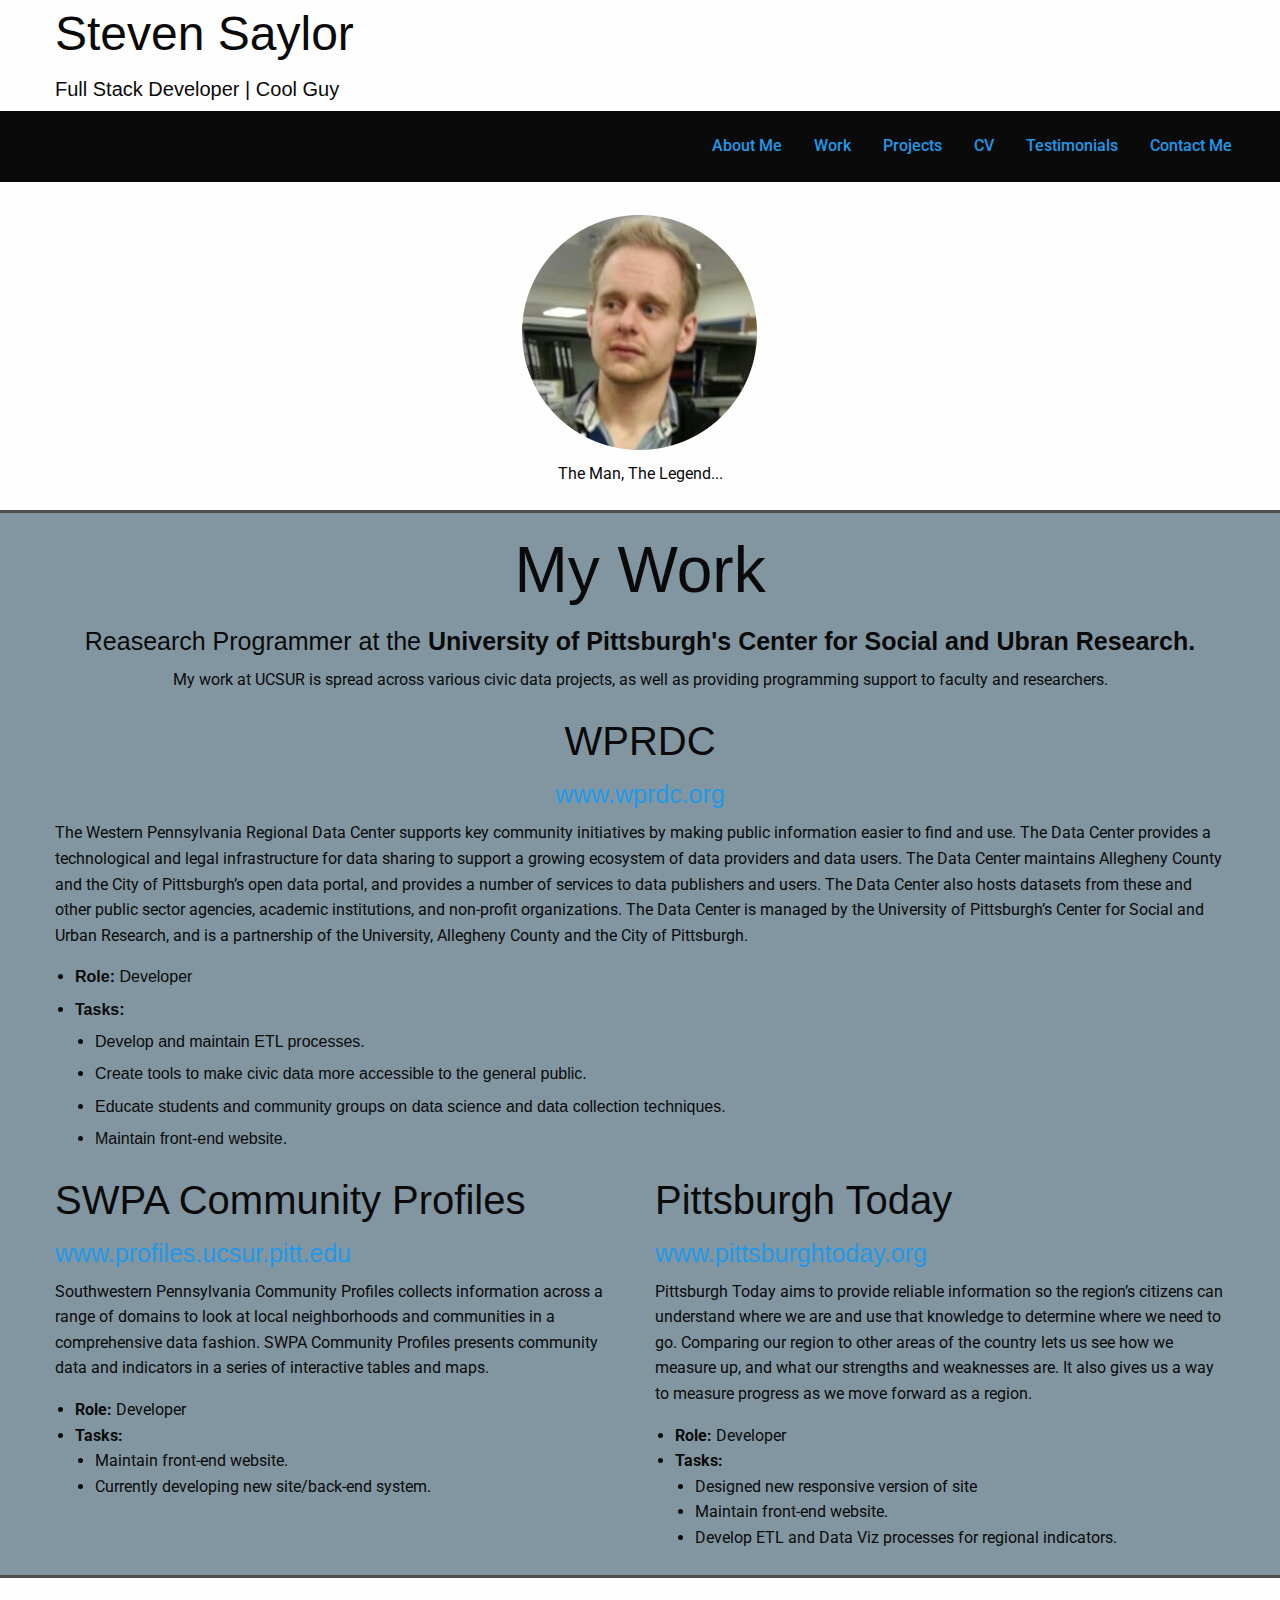
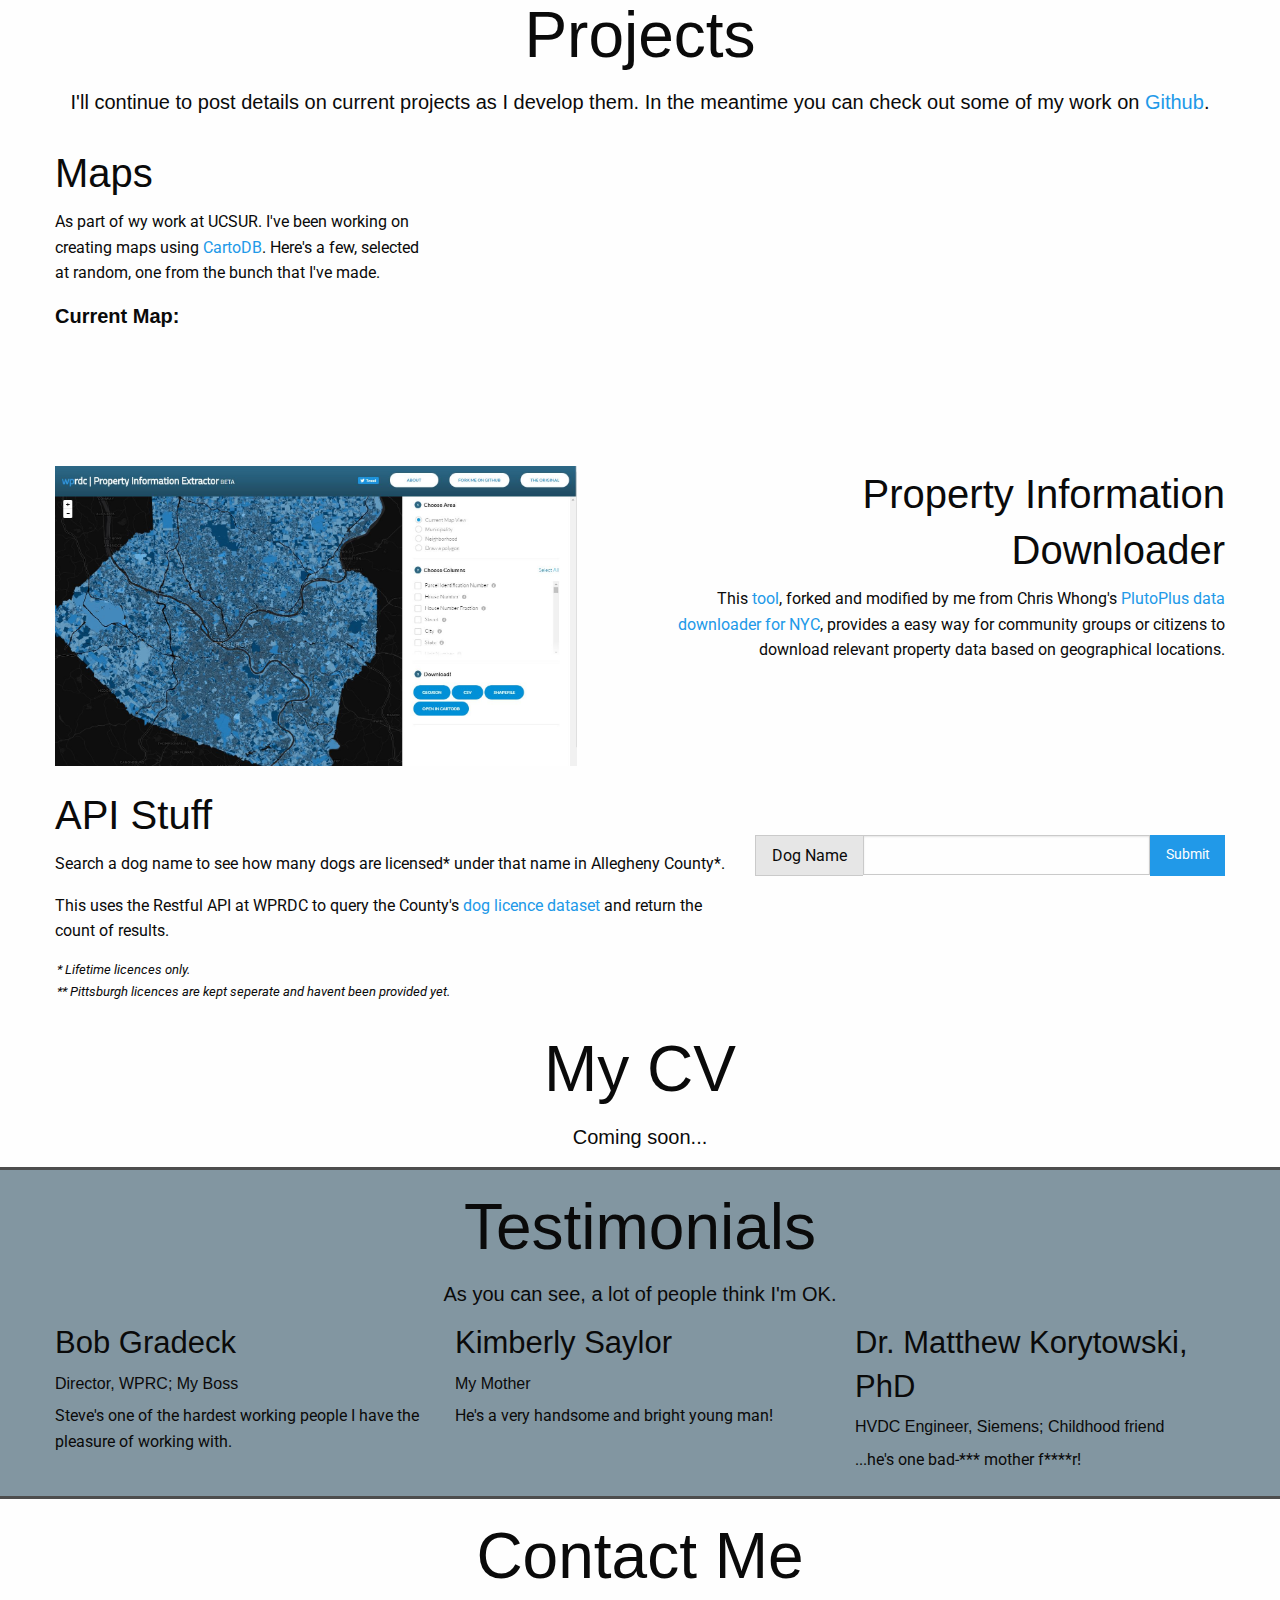
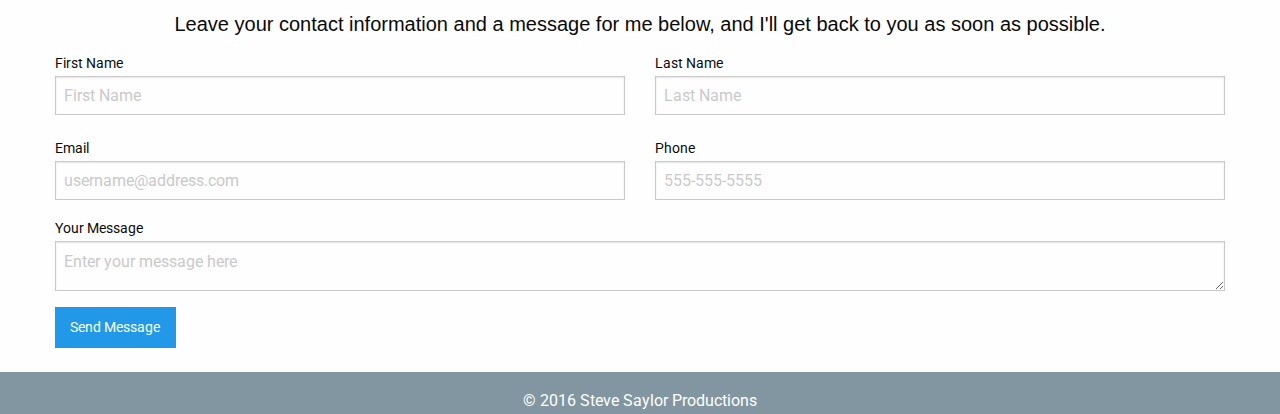
<file: index.html>
<!doctype html>
<html class="no-js" lang="en">
<head>
    <meta charset="utf-8">
    <meta http-equiv="x-ua-compatible" content="ie=edge">
    <meta name="viewport" content="width=device-width, initial-scale=1.0">
    <title>Steven Saylor</title>

    <!-- Google Fonts -->
    <link href='https://fonts.googleapis.com/css?family=Source+Code+Pro' rel='stylesheet' type='text/css'>
    <link href='https://fonts.googleapis.com/css?family=Ubuntu+Condensed|Roboto' rel='stylesheet' type='text/css'>

    <!-- Map Stuff -->
    <link rel="stylesheet" href="http://libs.cartocdn.com/cartodb.js/v3/3.15/themes/css/cartodb.css"/>
    <script src="http://libs.cartocdn.com/cartodb.js/v3/3.15/cartodb.js"></script>

    <link rel="stylesheet" href="css/app.css">
</head>
<body>


<!-- Header -->
<header id="header" class="header">
    <div class="row">
        <div class="small-12 medium-6 large-6 columns" id="header-left">
            <h1 id="main-title">Steven Saylor</h1>
            <h5>Full Stack Developer | Cool Guy</h5>
        </div>
    </div>
</header>

<!-- Top bar -->
<div data-sticky-container>
    <div data-sticky data-margin-top='0' data-top-anchor="header:bottom" data-btm-anchor="content:bottom">
        <div class="top-bar">
            <div class="top-bar-title">
                <h4 class="title">Steven Saylor</h4>
            </div>
            <div class="top-bar-right">
                <ul class="menu">
                    <li><a href="#about">About Me</a></li>
                    <li><a href="#work">Work</a></li>
                    <li><a href="#projects">Projects</a></li>
                    <li><a href="#cv">CV</a></li>
                    <li><a href="#testimonials">Testimonials</a></li>
                    <li><a href="#contact">Contact Me</a></li>
                </ul>
            </div>
        </div>
    </div>
</div>

<!-- Me -->
<div id="about" class="content-container primary">
    <div class="row">
        <div class="large-12 columns">
            <div class="content-wrapper">

                <img id="my-face" src="img/my-face.png" class="center">
                <div class="tagline">
                    <p>The Man, The Legend...</p>
                </div>
            </div>
        </div>
    </div>
</div>

<!-- Work -->
<div id="work" class="content-container secondary">
    <div class="row">
        <div class="small-12 columns">
            <div class="content-wrapper ">
                <h1 class="section-title">My Work</h1>
                <h4 class="center">Reasearch Programmer at the <b>University of Pittsburgh's Center for Social and
                    Ubran Research.</b></h4>
                <p class="center">My work at UCSUR is spread across various civic data projects, as well as providing programming
                    support to faculty and researchers.</p>
            </div>
        </div>
    </div>

    <div class="row">
        <div class="small-12 columns">
            <div id="wprdc" class="content-wrapper">
                <h2 class="center">WPRDC</h2>
                <h4 class="center"><a target="blank" href="http://wprdc.org">www.wprdc.org</a></h4>
                <p>The Western Pennsylvania Regional Data Center supports key community initiatives by making public
                    information easier to find and use. The Data Center provides a technological and legal
                    infrastructure for data sharing to support a growing ecosystem of data providers and data users. The
                    Data Center maintains Allegheny County and the City of Pittsburgh’s open data portal, and provides a
                    number of services to data publishers and users. The Data Center also hosts datasets from these and
                    other public sector agencies, academic institutions, and non-profit organizations. The Data Center
                    is managed by the University of Pittsburgh’s Center for Social and Urban Research, and is a
                    partnership of the University, Allegheny County and the City of Pittsburgh.</p>
                <ul class="inner-list">
                    <li><h6><b>Role:</b> Developer</h6></li>
                    <li><h6><b>Tasks:</b></h6></li>
                    <ul>
                        <li><h6>Develop and maintain ETL processes.</h6></li>
                        <li><h6>Create tools to make civic data more accessible to the general public.</h6></li>
                        <li><h6>Educate students and community groups on data science and data collection
                            techniques.</h6></li>
                        <li><h6>Maintain front-end website.</h6></li>
                    </ul>
                </ul>
            </div>
        </div>
    </div>
    <div class="row" data-equalizer>
        <div class="small-12 medium-6 columns" data-equalizer-watch>
            <div id="pghtoday" class="content-wrapper">
                <h2 class="no-margin">SWPA Community Profiles</h2>
                <h4><a target="blank" href="http://profiles.ucsur.pitt.edu">www.profiles.ucsur.pitt.edu</a></h4>
                <p>Southwestern Pennsylvania Community Profiles collects information across a range of domains to
                    look at local neighborhoods and communities in a comprehensive data fashion. SWPA Community Profiles
                    presents community data and indicators in a series of interactive tables and maps.</p>
                <ul class="inner-list">
                    <li><b>Role: </b>Developer</li>
                    <li><b>Tasks:</b></li>
                    <ul>
                        <li>Maintain front-end website.</li>
                        <li>Currently developing new site/back-end system.</li>
                    </ul>
                </ul>
            </div>
        </div>
        <div class="small-12 medium-6 columns" data-equalizer-watch>
            <div id="profiles" class="content-wrapper">
                <h2 class="no-margin">Pittsburgh Today</h2>
                <h4><a target="blank" href="http://www.pittsburghtoday.org">www.pittsburghtoday.org</a></h4>
                <p> Pittsburgh Today aims to provide reliable information so the region’s citizens can
                    understand where we are and use that knowledge to determine where we need to go. Comparing our
                    region to other areas of the country lets us see how we measure up, and what our strengths and
                    weaknesses are. It also gives us a way to measure progress as we move forward as a region.</p>
                <ul class="inner-list">
                    <li><b>Role: </b>Developer</li>
                    <li><b>Tasks:</b></h6></li>
                    <ul>
                        <li>Designed new responsive version of site</li>
                        <li>Maintain front-end website.</li>
                        <li>Develop ETL and Data Viz processes for regional indicators.</li>
                    </ul>
                </ul>
            </div>
        </div>
    </div>
</div>

<!-- Projects -->
<div id="projects" class="content-container primary">
    <div class="row">
        <div class="large-12 columns">
            <div class="content-wrapper">
                <h1 class="section-title">Projects</h1>
                <h5 class="center">I'll continue to post details on current projects as I develop them.
                    In the meantime you can check out some of my work on
                    <a target="_blank" href="https://github.com/saylorsd">Github</a>.
                </h5>
            </div>
        </div>
    </div>
    <div class="row strip">
        <div class="small-6 medium-4 columns">
            <h2>Maps</h2>
            <p>As part of wy work at UCSUR. I've been working on creating maps using
                <a target="_blank" href="https://wprdc.cartodb.com/me">CartoDB</a>. Here's a few, selected at random,
                one
                from the bunch that I've made.
            </p>
            <h5><b>Current Map:</b> <span id="map-name"></span></h5>
        </div>
        <div class="small-6 medium-8 columns">
            <div id="map"></div>
        </div>
    </div>
    <div class="row strip">
        <div class="small-6 medium-6 columns">
            <img id="pie" src="img/pie.JPG">
        </div>
        <div class="small-6 medium-6 columns right">
            <h2>Property Information Downloader</h2>
            <p>This <a href="http://wprdc.github.io/property-information-extractor/">tool</a>, forked and modified by me
                from Chris Whong's <a href="http://chriswhong.github.io/plutoplus/">PlutoPlus data downloader for NYC</a>,
                provides a easy way for community groups or citizens to download relevant property data based on
                geographical locations.
            </p>
        </div>
    </div>
    <div class="row strip">
        <div class="small-6 medium-7 columns">
            <h2>API Stuff</h2>
            <p>Search a dog name to see how many dogs are licensed* under that name in Allegheny County*.</p>
            <p>This uses the Restful API at WPRDC to query the County's <a
                    href="https://data.wprdc.org/dataset/allegheny-county-dog-licenses">dog licence dataset</a> and
                return the count of results.</p>
            <p class="foot-note">* Lifetime licences only.</p>
            <p class="foot-note">** Pittsburgh licences are kept seperate and havent been provided yet.</p>
        </div>
        <div class="small-6 medium-5 columns">
            <br><br>
            <div class="input-group">
                <span class="input-group-label">Dog Name</span>
                <input id="dog-search" class=" input-group-field" type="text">
                <div class="input-group-button">
                    <input id="dog-submit" type="submit" class="button" value="Submit">
                </div>
            </div>
            <div id="dog-results"></div>
        </div>
    </div>
</div>

<!-- CV -->
<div id="cv" class="content-container">
    <div class="row">
        <div class="small-12 columns">
            <div class="content-wrapper">
                <h1 class="section-title">My CV</h1>
                <h5 class="center">Coming soon...</h5>
            </div>
        </div>
    </div>
</div>

<!--Testimonials -->
<div id="testimonials" class="content-container secondary">
    <div class="row">
        <div class="small-12 columns">
            <div class="content-wrapper">
                <h1 class="section-title">Testimonials</h1>
                <h5 class="center">As you can see, a lot of people think I'm OK.</h5>
            </div>
        </div>
    </div>
    <div class="row">
        <div class="small-6 medium-4 columns">
            <div class="content-wrapper testimonial">
                <h3>Bob Gradeck</h3>
                <h6>Director, WPRC; My Boss</h6>
                <p class="quote">Steve's one of the hardest working people I have the pleasure of working with.</p>
            </div>
        </div>
        <div class="small-6 medium-4 columns">
            <div class="content-wrapper testimonial">
                <h3>Kimberly Saylor</h3>
                <h6>My Mother</h6>
                <p class="quote">He's a very handsome and bright young man!</p>
            </div>
        </div>
        <div class="small-6 medium-4 columns">
            <div class="content-wrapper testimonial">
                <h3>Dr. Matthew Korytowski, PhD</h3>
                <h6>HVDC Engineer, Siemens; Childhood friend</h6>
                <p class="quote">...he's one bad-*** mother f****r!</p>
            </div>
        </div>
    </div>
</div>
<!-- Contact Me -->
<div id="contact" class="content-container">
    <div class="row">
        <div class="medium-12 columns">
            <div class="content-wrapper">
                <h1 class="section-title">Contact Me</h1>
                <h5 class="center">Leave your contact information and a message for me below, and I'll get back to
                    you as soon as
                    possible.</h5>
                <div id="contact-msg" class="center"></div>
                <form id="contact-form" method="get">
                    <div class="row">
                        <div class="small-12 medium-6 columns">

                            <label>First Name</label>
                            <input type="text" name="f_name" placeholder="First Name" required>
                        </div>

                        <div class="small-12 medium-6 columns">
                            <label>Last Name</label>
                            <input type="text" name="l_name" placeholder="Last Name" required>
                        </div>
                    </div>
                    <div class="row">
                        <div class="small-12 medium-6 columns">
                            <label>Email</label>
                            <input type="email" name="email" placeholder="username@address.com" required>
                        </div>
                        <div class="small-12 medium-6 columns">
                            <label>Phone</label>
                            <input type="tel" name="phone" placeholder="555-555-5555">
                        </div>
                        <div class="small-12 columns">

                            <label>Your Message</label>
                                <textarea name="msg" form="contact-form"
                                          placeholder="Enter your message here"></textarea>

                            <input type="submit" class="button" value="Send Message">
                        </div>
                    </div>
                </form>
            </div>
        </div>
    </div>

</div>
<div id="footer">
    <div class="row">
    </div>
    <div class="row">
        <p>    &copy; 2016 Steve Saylor Productions</p>
    </div>
</div>

<div class='column row' id="content">
</div>

<!--  Might be better to use these for local Development -->
<!--
<script src="bower_components/jquery/dist/jquery.min.js"></script>
<script src="bower_components/what-input/what-input.js"></script>
<script src="bower_components/foundation-sites/dist/foundation.js"></script>
-->

<script src="js/dist/jquery.min.js"></script>
<script src="js/dist/what-input.min.js"></script>
<script src="js/dist/foundation.min.js"></script>
<script src="js/app.js"></script>
</body>
</html>
</file>
<file: css/app.css>
@charset "UTF-8";
/**
 * Foundation for Sites by ZURB
 * Version 6.2.1
 * foundation.zurb.com
 * Licensed under MIT Open Source
 */
/*! normalize.css v3.0.3 | MIT License | github.com/necolas/normalize.css */
/**
   * 1. Set default font family to sans-serif.
   * 2. Prevent iOS and IE text size adjust after device orientation change,
   *    without disabling user zoom.
   */
html {
  font-family: sans-serif;
  /* 1 */
  -ms-text-size-adjust: 100%;
  /* 2 */
  -webkit-text-size-adjust: 100%;
  /* 2 */ }

/**
   * Remove default margin.
   */
body {
  margin: 0; }

/* HTML5 display definitions
     ========================================================================== */
/**
   * Correct `block` display not defined for any HTML5 element in IE 8/9.
   * Correct `block` display not defined for `details` or `summary` in IE 10/11
   * and Firefox.
   * Correct `block` display not defined for `main` in IE 11.
   */
article,
aside,
details,
figcaption,
figure,
footer,
header,
hgroup,
main,
menu,
nav,
section,
summary {
  display: block; }

/**
   * 1. Correct `inline-block` display not defined in IE 8/9.
   * 2. Normalize vertical alignment of `progress` in Chrome, Firefox, and Opera.
   */
audio,
canvas,
progress,
video {
  display: inline-block;
  /* 1 */
  vertical-align: baseline;
  /* 2 */ }

/**
   * Prevent modern browsers from displaying `audio` without controls.
   * Remove excess height in iOS 5 devices.
   */
audio:not([controls]) {
  display: none;
  height: 0; }

/**
   * Address `[hidden]` styling not present in IE 8/9/10.
   * Hide the `template` element in IE 8/9/10/11, Safari, and Firefox < 22.
   */
[hidden],
template {
  display: none; }

/* Links
     ========================================================================== */
/**
   * Remove the gray background color from active links in IE 10.
   */
a {
  background-color: transparent; }

/**
   * Improve readability of focused elements when they are also in an
   * active/hover state.
   */
a:active,
a:hover {
  outline: 0; }

/* Text-level semantics
     ========================================================================== */
/**
   * Address styling not present in IE 8/9/10/11, Safari, and Chrome.
   */
abbr[title] {
  border-bottom: 1px dotted; }

/**
   * Address style set to `bolder` in Firefox 4+, Safari, and Chrome.
   */
b,
strong {
  font-weight: bold; }

/**
   * Address styling not present in Safari and Chrome.
   */
dfn {
  font-style: italic; }

/**
   * Address variable `h1` font-size and margin within `section` and `article`
   * contexts in Firefox 4+, Safari, and Chrome.
   */
h1 {
  font-size: 2em;
  margin: 0.67em 0; }

/**
   * Address styling not present in IE 8/9.
   */
mark {
  background: #ff0;
  color: #000; }

/**
   * Address inconsistent and variable font size in all browsers.
   */
small {
  font-size: 80%; }

/**
   * Prevent `sub` and `sup` affecting `line-height` in all browsers.
   */
sub,
sup {
  font-size: 75%;
  line-height: 0;
  position: relative;
  vertical-align: baseline; }

sup {
  top: -0.5em; }

sub {
  bottom: -0.25em; }

/* Embedded content
     ========================================================================== */
/**
   * Remove border when inside `a` element in IE 8/9/10.
   */
img {
  border: 0; }

/**
   * Correct overflow not hidden in IE 9/10/11.
   */
svg:not(:root) {
  overflow: hidden; }

/* Grouping content
     ========================================================================== */
/**
   * Address margin not present in IE 8/9 and Safari.
   */
figure {
  margin: 1em 40px; }

/**
   * Address differences between Firefox and other browsers.
   */
hr {
  box-sizing: content-box;
  height: 0; }

/**
   * Contain overflow in all browsers.
   */
pre {
  overflow: auto; }

/**
   * Address odd `em`-unit font size rendering in all browsers.
   */
code,
kbd,
pre,
samp {
  font-family: monospace, monospace;
  font-size: 1em; }

/* Forms
     ========================================================================== */
/**
   * Known limitation: by default, Chrome and Safari on OS X allow very limited
   * styling of `select`, unless a `border` property is set.
   */
/**
   * 1. Correct color not being inherited.
   *    Known issue: affects color of disabled elements.
   * 2. Correct font properties not being inherited.
   * 3. Address margins set differently in Firefox 4+, Safari, and Chrome.
   */
button,
input,
optgroup,
select,
textarea {
  color: inherit;
  /* 1 */
  font: inherit;
  /* 2 */
  margin: 0;
  /* 3 */ }

/**
   * Address `overflow` set to `hidden` in IE 8/9/10/11.
   */
button {
  overflow: visible; }

/**
   * Address inconsistent `text-transform` inheritance for `button` and `select`.
   * All other form control elements do not inherit `text-transform` values.
   * Correct `button` style inheritance in Firefox, IE 8/9/10/11, and Opera.
   * Correct `select` style inheritance in Firefox.
   */
button,
select {
  text-transform: none; }

/**
   * 1. Avoid the WebKit bug in Android 4.0.* where (2) destroys native `audio`
   *    and `video` controls.
   * 2. Correct inability to style clickable `input` types in iOS.
   * 3. Improve usability and consistency of cursor style between image-type
   *    `input` and others.
   */
button,
html input[type="button"],
input[type="reset"],
input[type="submit"] {
  -webkit-appearance: button;
  /* 2 */
  cursor: pointer;
  /* 3 */ }

/**
   * Re-set default cursor for disabled elements.
   */
button[disabled],
html input[disabled] {
  cursor: not-allowed; }

/**
   * Remove inner padding and border in Firefox 4+.
   */
button::-moz-focus-inner,
input::-moz-focus-inner {
  border: 0;
  padding: 0; }

/**
   * Address Firefox 4+ setting `line-height` on `input` using `!important` in
   * the UA stylesheet.
   */
input {
  line-height: normal; }

/**
   * It's recommended that you don't attempt to style these elements.
   * Firefox's implementation doesn't respect box-sizing, padding, or width.
   *
   * 1. Address box sizing set to `content-box` in IE 8/9/10.
   * 2. Remove excess padding in IE 8/9/10.
   */
input[type="checkbox"],
input[type="radio"] {
  box-sizing: border-box;
  /* 1 */
  padding: 0;
  /* 2 */ }

/**
   * Fix the cursor style for Chrome's increment/decrement buttons. For certain
   * `font-size` values of the `input`, it causes the cursor style of the
   * decrement button to change from `default` to `text`.
   */
input[type="number"]::-webkit-inner-spin-button,
input[type="number"]::-webkit-outer-spin-button {
  height: auto; }

/**
   * 1. Address `appearance` set to `searchfield` in Safari and Chrome.
   * 2. Address `box-sizing` set to `border-box` in Safari and Chrome.
   */
input[type="search"] {
  -webkit-appearance: textfield;
  /* 1 */
  box-sizing: content-box;
  /* 2 */ }

/**
   * Remove inner padding and search cancel button in Safari and Chrome on OS X.
   * Safari (but not Chrome) clips the cancel button when the search input has
   * padding (and `textfield` appearance).
   */
input[type="search"]::-webkit-search-cancel-button,
input[type="search"]::-webkit-search-decoration {
  -webkit-appearance: none; }

/**
   * Define consistent border, margin, and padding.
   * [NOTE] We don't enable this ruleset in Foundation, because we want the <fieldset> element to have plain styling.
   */
/* fieldset {
    border: 1px solid #c0c0c0;
    margin: 0 2px;
    padding: 0.35em 0.625em 0.75em;
  } */
/**
   * 1. Correct `color` not being inherited in IE 8/9/10/11.
   * 2. Remove padding so people aren't caught out if they zero out fieldsets.
   */
legend {
  border: 0;
  /* 1 */
  padding: 0;
  /* 2 */ }

/**
   * Remove default vertical scrollbar in IE 8/9/10/11.
   */
textarea {
  overflow: auto; }

/**
   * Don't inherit the `font-weight` (applied by a rule above).
   * NOTE: the default cannot safely be changed in Chrome and Safari on OS X.
   */
optgroup {
  font-weight: bold; }

/* Tables
     ========================================================================== */
/**
   * Remove most spacing between table cells.
   */
table {
  border-collapse: collapse;
  border-spacing: 0; }

td,
th {
  padding: 0; }

.foundation-mq {
  font-family: "small=0em&medium=40em&large=64em&xlarge=75em&xxlarge=90em"; }

html {
  font-size: 100%;
  box-sizing: border-box; }

*,
*::before,
*::after {
  box-sizing: inherit; }

body {
  padding: 0;
  margin: 0;
  font-family: "Roboto", sans-serif;
  font-weight: normal;
  line-height: 1.5;
  color: #0a0a0a;
  background: #fefefe;
  -webkit-font-smoothing: antialiased;
  -moz-osx-font-smoothing: grayscale; }

img {
  max-width: 100%;
  height: auto;
  -ms-interpolation-mode: bicubic;
  display: inline-block;
  vertical-align: middle; }

textarea {
  height: auto;
  min-height: 50px;
  border-radius: 0; }

select {
  width: 100%;
  border-radius: 0; }

#map_canvas img,
#map_canvas embed,
#map_canvas object,
.map_canvas img,
.map_canvas embed,
.map_canvas object,
.mqa-display img,
.mqa-display embed,
.mqa-display object {
  max-width: none !important; }

button {
  -webkit-appearance: none;
  -moz-appearance: none;
  background: transparent;
  padding: 0;
  border: 0;
  border-radius: 0;
  line-height: 1; }
  [data-whatinput='mouse'] button {
    outline: 0; }

.is-visible {
  display: block !important; }

.is-hidden {
  display: none !important; }

.row {
  max-width: 75rem;
  margin-left: auto;
  margin-right: auto; }
  .row::before, .row::after {
    content: ' ';
    display: table; }
  .row::after {
    clear: both; }
  .row.collapse > .column, .row.collapse > .columns {
    padding-left: 0;
    padding-right: 0; }
  .row .row {
    max-width: none;
    margin-left: -0.625rem;
    margin-right: -0.625rem;
    max-width: none; }
    @media screen and (min-width: 40em) {
      .row .row {
        margin-left: -0.9375rem;
        margin-right: -0.9375rem; } }
    .row .row.collapse {
      margin-left: 0;
      margin-right: 0; }
  .row.expanded {
    max-width: none; }
    .row.expanded .row {
      margin-left: auto;
      margin-right: auto; }

.column, .columns {
  width: 100%;
  float: left;
  padding-left: 0.625rem;
  padding-right: 0.625rem; }
  @media screen and (min-width: 40em) {
    .column, .columns {
      padding-left: 0.9375rem;
      padding-right: 0.9375rem; } }
  .column:last-child:not(:first-child), .columns:last-child:not(:first-child) {
    float: right; }
  .column.end:last-child:last-child, .end.columns:last-child:last-child {
    float: left; }

.column.row.row, .row.row.columns {
  float: none; }
  .row .column.row.row, .row .row.row.columns {
    padding-left: 0;
    padding-right: 0;
    margin-left: 0;
    margin-right: 0; }

.small-1 {
  width: 8.33333%; }

.small-push-1 {
  position: relative;
  left: 8.33333%; }

.small-pull-1 {
  position: relative;
  left: -8.33333%; }

.small-offset-0 {
  margin-left: 0%; }

.small-2 {
  width: 16.66667%; }

.small-push-2 {
  position: relative;
  left: 16.66667%; }

.small-pull-2 {
  position: relative;
  left: -16.66667%; }

.small-offset-1 {
  margin-left: 8.33333%; }

.small-3 {
  width: 25%; }

.small-push-3 {
  position: relative;
  left: 25%; }

.small-pull-3 {
  position: relative;
  left: -25%; }

.small-offset-2 {
  margin-left: 16.66667%; }

.small-4 {
  width: 33.33333%; }

.small-push-4 {
  position: relative;
  left: 33.33333%; }

.small-pull-4 {
  position: relative;
  left: -33.33333%; }

.small-offset-3 {
  margin-left: 25%; }

.small-5 {
  width: 41.66667%; }

.small-push-5 {
  position: relative;
  left: 41.66667%; }

.small-pull-5 {
  position: relative;
  left: -41.66667%; }

.small-offset-4 {
  margin-left: 33.33333%; }

.small-6 {
  width: 50%; }

.small-push-6 {
  position: relative;
  left: 50%; }

.small-pull-6 {
  position: relative;
  left: -50%; }

.small-offset-5 {
  margin-left: 41.66667%; }

.small-7 {
  width: 58.33333%; }

.small-push-7 {
  position: relative;
  left: 58.33333%; }

.small-pull-7 {
  position: relative;
  left: -58.33333%; }

.small-offset-6 {
  margin-left: 50%; }

.small-8 {
  width: 66.66667%; }

.small-push-8 {
  position: relative;
  left: 66.66667%; }

.small-pull-8 {
  position: relative;
  left: -66.66667%; }

.small-offset-7 {
  margin-left: 58.33333%; }

.small-9 {
  width: 75%; }

.small-push-9 {
  position: relative;
  left: 75%; }

.small-pull-9 {
  position: relative;
  left: -75%; }

.small-offset-8 {
  margin-left: 66.66667%; }

.small-10 {
  width: 83.33333%; }

.small-push-10 {
  position: relative;
  left: 83.33333%; }

.small-pull-10 {
  position: relative;
  left: -83.33333%; }

.small-offset-9 {
  margin-left: 75%; }

.small-11 {
  width: 91.66667%; }

.small-push-11 {
  position: relative;
  left: 91.66667%; }

.small-pull-11 {
  position: relative;
  left: -91.66667%; }

.small-offset-10 {
  margin-left: 83.33333%; }

.small-12 {
  width: 100%; }

.small-offset-11 {
  margin-left: 91.66667%; }

.small-up-1 > .column, .small-up-1 > .columns {
  width: 100%;
  float: left; }
  .small-up-1 > .column:nth-of-type(1n), .small-up-1 > .columns:nth-of-type(1n) {
    clear: none; }
  .small-up-1 > .column:nth-of-type(1n+1), .small-up-1 > .columns:nth-of-type(1n+1) {
    clear: both; }
  .small-up-1 > .column:last-child, .small-up-1 > .columns:last-child {
    float: left; }

.small-up-2 > .column, .small-up-2 > .columns {
  width: 50%;
  float: left; }
  .small-up-2 > .column:nth-of-type(1n), .small-up-2 > .columns:nth-of-type(1n) {
    clear: none; }
  .small-up-2 > .column:nth-of-type(2n+1), .small-up-2 > .columns:nth-of-type(2n+1) {
    clear: both; }
  .small-up-2 > .column:last-child, .small-up-2 > .columns:last-child {
    float: left; }

.small-up-3 > .column, .small-up-3 > .columns {
  width: 33.33333%;
  float: left; }
  .small-up-3 > .column:nth-of-type(1n), .small-up-3 > .columns:nth-of-type(1n) {
    clear: none; }
  .small-up-3 > .column:nth-of-type(3n+1), .small-up-3 > .columns:nth-of-type(3n+1) {
    clear: both; }
  .small-up-3 > .column:last-child, .small-up-3 > .columns:last-child {
    float: left; }

.small-up-4 > .column, .small-up-4 > .columns {
  width: 25%;
  float: left; }
  .small-up-4 > .column:nth-of-type(1n), .small-up-4 > .columns:nth-of-type(1n) {
    clear: none; }
  .small-up-4 > .column:nth-of-type(4n+1), .small-up-4 > .columns:nth-of-type(4n+1) {
    clear: both; }
  .small-up-4 > .column:last-child, .small-up-4 > .columns:last-child {
    float: left; }

.small-up-5 > .column, .small-up-5 > .columns {
  width: 20%;
  float: left; }
  .small-up-5 > .column:nth-of-type(1n), .small-up-5 > .columns:nth-of-type(1n) {
    clear: none; }
  .small-up-5 > .column:nth-of-type(5n+1), .small-up-5 > .columns:nth-of-type(5n+1) {
    clear: both; }
  .small-up-5 > .column:last-child, .small-up-5 > .columns:last-child {
    float: left; }

.small-up-6 > .column, .small-up-6 > .columns {
  width: 16.66667%;
  float: left; }
  .small-up-6 > .column:nth-of-type(1n), .small-up-6 > .columns:nth-of-type(1n) {
    clear: none; }
  .small-up-6 > .column:nth-of-type(6n+1), .small-up-6 > .columns:nth-of-type(6n+1) {
    clear: both; }
  .small-up-6 > .column:last-child, .small-up-6 > .columns:last-child {
    float: left; }

.small-up-7 > .column, .small-up-7 > .columns {
  width: 14.28571%;
  float: left; }
  .small-up-7 > .column:nth-of-type(1n), .small-up-7 > .columns:nth-of-type(1n) {
    clear: none; }
  .small-up-7 > .column:nth-of-type(7n+1), .small-up-7 > .columns:nth-of-type(7n+1) {
    clear: both; }
  .small-up-7 > .column:last-child, .small-up-7 > .columns:last-child {
    float: left; }

.small-up-8 > .column, .small-up-8 > .columns {
  width: 12.5%;
  float: left; }
  .small-up-8 > .column:nth-of-type(1n), .small-up-8 > .columns:nth-of-type(1n) {
    clear: none; }
  .small-up-8 > .column:nth-of-type(8n+1), .small-up-8 > .columns:nth-of-type(8n+1) {
    clear: both; }
  .small-up-8 > .column:last-child, .small-up-8 > .columns:last-child {
    float: left; }

.small-collapse > .column, .small-collapse > .columns {
  padding-left: 0;
  padding-right: 0; }

.small-collapse .row {
  margin-left: 0;
  margin-right: 0; }

.small-uncollapse > .column, .small-uncollapse > .columns {
  padding-left: 0.625rem;
  padding-right: 0.625rem; }

.small-centered {
  float: none;
  margin-left: auto;
  margin-right: auto; }

.small-uncentered,
.small-push-0,
.small-pull-0 {
  position: static;
  margin-left: 0;
  margin-right: 0;
  float: left; }

@media screen and (min-width: 40em) {
  .medium-1 {
    width: 8.33333%; }
  .medium-push-1 {
    position: relative;
    left: 8.33333%; }
  .medium-pull-1 {
    position: relative;
    left: -8.33333%; }
  .medium-offset-0 {
    margin-left: 0%; }
  .medium-2 {
    width: 16.66667%; }
  .medium-push-2 {
    position: relative;
    left: 16.66667%; }
  .medium-pull-2 {
    position: relative;
    left: -16.66667%; }
  .medium-offset-1 {
    margin-left: 8.33333%; }
  .medium-3 {
    width: 25%; }
  .medium-push-3 {
    position: relative;
    left: 25%; }
  .medium-pull-3 {
    position: relative;
    left: -25%; }
  .medium-offset-2 {
    margin-left: 16.66667%; }
  .medium-4 {
    width: 33.33333%; }
  .medium-push-4 {
    position: relative;
    left: 33.33333%; }
  .medium-pull-4 {
    position: relative;
    left: -33.33333%; }
  .medium-offset-3 {
    margin-left: 25%; }
  .medium-5 {
    width: 41.66667%; }
  .medium-push-5 {
    position: relative;
    left: 41.66667%; }
  .medium-pull-5 {
    position: relative;
    left: -41.66667%; }
  .medium-offset-4 {
    margin-left: 33.33333%; }
  .medium-6 {
    width: 50%; }
  .medium-push-6 {
    position: relative;
    left: 50%; }
  .medium-pull-6 {
    position: relative;
    left: -50%; }
  .medium-offset-5 {
    margin-left: 41.66667%; }
  .medium-7 {
    width: 58.33333%; }
  .medium-push-7 {
    position: relative;
    left: 58.33333%; }
  .medium-pull-7 {
    position: relative;
    left: -58.33333%; }
  .medium-offset-6 {
    margin-left: 50%; }
  .medium-8 {
    width: 66.66667%; }
  .medium-push-8 {
    position: relative;
    left: 66.66667%; }
  .medium-pull-8 {
    position: relative;
    left: -66.66667%; }
  .medium-offset-7 {
    margin-left: 58.33333%; }
  .medium-9 {
    width: 75%; }
  .medium-push-9 {
    position: relative;
    left: 75%; }
  .medium-pull-9 {
    position: relative;
    left: -75%; }
  .medium-offset-8 {
    margin-left: 66.66667%; }
  .medium-10 {
    width: 83.33333%; }
  .medium-push-10 {
    position: relative;
    left: 83.33333%; }
  .medium-pull-10 {
    position: relative;
    left: -83.33333%; }
  .medium-offset-9 {
    margin-left: 75%; }
  .medium-11 {
    width: 91.66667%; }
  .medium-push-11 {
    position: relative;
    left: 91.66667%; }
  .medium-pull-11 {
    position: relative;
    left: -91.66667%; }
  .medium-offset-10 {
    margin-left: 83.33333%; }
  .medium-12 {
    width: 100%; }
  .medium-offset-11 {
    margin-left: 91.66667%; }
  .medium-up-1 > .column, .medium-up-1 > .columns {
    width: 100%;
    float: left; }
    .medium-up-1 > .column:nth-of-type(1n), .medium-up-1 > .columns:nth-of-type(1n) {
      clear: none; }
    .medium-up-1 > .column:nth-of-type(1n+1), .medium-up-1 > .columns:nth-of-type(1n+1) {
      clear: both; }
    .medium-up-1 > .column:last-child, .medium-up-1 > .columns:last-child {
      float: left; }
  .medium-up-2 > .column, .medium-up-2 > .columns {
    width: 50%;
    float: left; }
    .medium-up-2 > .column:nth-of-type(1n), .medium-up-2 > .columns:nth-of-type(1n) {
      clear: none; }
    .medium-up-2 > .column:nth-of-type(2n+1), .medium-up-2 > .columns:nth-of-type(2n+1) {
      clear: both; }
    .medium-up-2 > .column:last-child, .medium-up-2 > .columns:last-child {
      float: left; }
  .medium-up-3 > .column, .medium-up-3 > .columns {
    width: 33.33333%;
    float: left; }
    .medium-up-3 > .column:nth-of-type(1n), .medium-up-3 > .columns:nth-of-type(1n) {
      clear: none; }
    .medium-up-3 > .column:nth-of-type(3n+1), .medium-up-3 > .columns:nth-of-type(3n+1) {
      clear: both; }
    .medium-up-3 > .column:last-child, .medium-up-3 > .columns:last-child {
      float: left; }
  .medium-up-4 > .column, .medium-up-4 > .columns {
    width: 25%;
    float: left; }
    .medium-up-4 > .column:nth-of-type(1n), .medium-up-4 > .columns:nth-of-type(1n) {
      clear: none; }
    .medium-up-4 > .column:nth-of-type(4n+1), .medium-up-4 > .columns:nth-of-type(4n+1) {
      clear: both; }
    .medium-up-4 > .column:last-child, .medium-up-4 > .columns:last-child {
      float: left; }
  .medium-up-5 > .column, .medium-up-5 > .columns {
    width: 20%;
    float: left; }
    .medium-up-5 > .column:nth-of-type(1n), .medium-up-5 > .columns:nth-of-type(1n) {
      clear: none; }
    .medium-up-5 > .column:nth-of-type(5n+1), .medium-up-5 > .columns:nth-of-type(5n+1) {
      clear: both; }
    .medium-up-5 > .column:last-child, .medium-up-5 > .columns:last-child {
      float: left; }
  .medium-up-6 > .column, .medium-up-6 > .columns {
    width: 16.66667%;
    float: left; }
    .medium-up-6 > .column:nth-of-type(1n), .medium-up-6 > .columns:nth-of-type(1n) {
      clear: none; }
    .medium-up-6 > .column:nth-of-type(6n+1), .medium-up-6 > .columns:nth-of-type(6n+1) {
      clear: both; }
    .medium-up-6 > .column:last-child, .medium-up-6 > .columns:last-child {
      float: left; }
  .medium-up-7 > .column, .medium-up-7 > .columns {
    width: 14.28571%;
    float: left; }
    .medium-up-7 > .column:nth-of-type(1n), .medium-up-7 > .columns:nth-of-type(1n) {
      clear: none; }
    .medium-up-7 > .column:nth-of-type(7n+1), .medium-up-7 > .columns:nth-of-type(7n+1) {
      clear: both; }
    .medium-up-7 > .column:last-child, .medium-up-7 > .columns:last-child {
      float: left; }
  .medium-up-8 > .column, .medium-up-8 > .columns {
    width: 12.5%;
    float: left; }
    .medium-up-8 > .column:nth-of-type(1n), .medium-up-8 > .columns:nth-of-type(1n) {
      clear: none; }
    .medium-up-8 > .column:nth-of-type(8n+1), .medium-up-8 > .columns:nth-of-type(8n+1) {
      clear: both; }
    .medium-up-8 > .column:last-child, .medium-up-8 > .columns:last-child {
      float: left; }
  .medium-collapse > .column, .medium-collapse > .columns {
    padding-left: 0;
    padding-right: 0; }
  .medium-collapse .row {
    margin-left: 0;
    margin-right: 0; }
  .medium-uncollapse > .column, .medium-uncollapse > .columns {
    padding-left: 0.9375rem;
    padding-right: 0.9375rem; }
  .medium-centered {
    float: none;
    margin-left: auto;
    margin-right: auto; }
  .medium-uncentered,
  .medium-push-0,
  .medium-pull-0 {
    position: static;
    margin-left: 0;
    margin-right: 0;
    float: left; } }

@media screen and (min-width: 64em) {
  .large-1 {
    width: 8.33333%; }
  .large-push-1 {
    position: relative;
    left: 8.33333%; }
  .large-pull-1 {
    position: relative;
    left: -8.33333%; }
  .large-offset-0 {
    margin-left: 0%; }
  .large-2 {
    width: 16.66667%; }
  .large-push-2 {
    position: relative;
    left: 16.66667%; }
  .large-pull-2 {
    position: relative;
    left: -16.66667%; }
  .large-offset-1 {
    margin-left: 8.33333%; }
  .large-3 {
    width: 25%; }
  .large-push-3 {
    position: relative;
    left: 25%; }
  .large-pull-3 {
    position: relative;
    left: -25%; }
  .large-offset-2 {
    margin-left: 16.66667%; }
  .large-4 {
    width: 33.33333%; }
  .large-push-4 {
    position: relative;
    left: 33.33333%; }
  .large-pull-4 {
    position: relative;
    left: -33.33333%; }
  .large-offset-3 {
    margin-left: 25%; }
  .large-5 {
    width: 41.66667%; }
  .large-push-5 {
    position: relative;
    left: 41.66667%; }
  .large-pull-5 {
    position: relative;
    left: -41.66667%; }
  .large-offset-4 {
    margin-left: 33.33333%; }
  .large-6 {
    width: 50%; }
  .large-push-6 {
    position: relative;
    left: 50%; }
  .large-pull-6 {
    position: relative;
    left: -50%; }
  .large-offset-5 {
    margin-left: 41.66667%; }
  .large-7 {
    width: 58.33333%; }
  .large-push-7 {
    position: relative;
    left: 58.33333%; }
  .large-pull-7 {
    position: relative;
    left: -58.33333%; }
  .large-offset-6 {
    margin-left: 50%; }
  .large-8 {
    width: 66.66667%; }
  .large-push-8 {
    position: relative;
    left: 66.66667%; }
  .large-pull-8 {
    position: relative;
    left: -66.66667%; }
  .large-offset-7 {
    margin-left: 58.33333%; }
  .large-9 {
    width: 75%; }
  .large-push-9 {
    position: relative;
    left: 75%; }
  .large-pull-9 {
    position: relative;
    left: -75%; }
  .large-offset-8 {
    margin-left: 66.66667%; }
  .large-10 {
    width: 83.33333%; }
  .large-push-10 {
    position: relative;
    left: 83.33333%; }
  .large-pull-10 {
    position: relative;
    left: -83.33333%; }
  .large-offset-9 {
    margin-left: 75%; }
  .large-11 {
    width: 91.66667%; }
  .large-push-11 {
    position: relative;
    left: 91.66667%; }
  .large-pull-11 {
    position: relative;
    left: -91.66667%; }
  .large-offset-10 {
    margin-left: 83.33333%; }
  .large-12 {
    width: 100%; }
  .large-offset-11 {
    margin-left: 91.66667%; }
  .large-up-1 > .column, .large-up-1 > .columns {
    width: 100%;
    float: left; }
    .large-up-1 > .column:nth-of-type(1n), .large-up-1 > .columns:nth-of-type(1n) {
      clear: none; }
    .large-up-1 > .column:nth-of-type(1n+1), .large-up-1 > .columns:nth-of-type(1n+1) {
      clear: both; }
    .large-up-1 > .column:last-child, .large-up-1 > .columns:last-child {
      float: left; }
  .large-up-2 > .column, .large-up-2 > .columns {
    width: 50%;
    float: left; }
    .large-up-2 > .column:nth-of-type(1n), .large-up-2 > .columns:nth-of-type(1n) {
      clear: none; }
    .large-up-2 > .column:nth-of-type(2n+1), .large-up-2 > .columns:nth-of-type(2n+1) {
      clear: both; }
    .large-up-2 > .column:last-child, .large-up-2 > .columns:last-child {
      float: left; }
  .large-up-3 > .column, .large-up-3 > .columns {
    width: 33.33333%;
    float: left; }
    .large-up-3 > .column:nth-of-type(1n), .large-up-3 > .columns:nth-of-type(1n) {
      clear: none; }
    .large-up-3 > .column:nth-of-type(3n+1), .large-up-3 > .columns:nth-of-type(3n+1) {
      clear: both; }
    .large-up-3 > .column:last-child, .large-up-3 > .columns:last-child {
      float: left; }
  .large-up-4 > .column, .large-up-4 > .columns {
    width: 25%;
    float: left; }
    .large-up-4 > .column:nth-of-type(1n), .large-up-4 > .columns:nth-of-type(1n) {
      clear: none; }
    .large-up-4 > .column:nth-of-type(4n+1), .large-up-4 > .columns:nth-of-type(4n+1) {
      clear: both; }
    .large-up-4 > .column:last-child, .large-up-4 > .columns:last-child {
      float: left; }
  .large-up-5 > .column, .large-up-5 > .columns {
    width: 20%;
    float: left; }
    .large-up-5 > .column:nth-of-type(1n), .large-up-5 > .columns:nth-of-type(1n) {
      clear: none; }
    .large-up-5 > .column:nth-of-type(5n+1), .large-up-5 > .columns:nth-of-type(5n+1) {
      clear: both; }
    .large-up-5 > .column:last-child, .large-up-5 > .columns:last-child {
      float: left; }
  .large-up-6 > .column, .large-up-6 > .columns {
    width: 16.66667%;
    float: left; }
    .large-up-6 > .column:nth-of-type(1n), .large-up-6 > .columns:nth-of-type(1n) {
      clear: none; }
    .large-up-6 > .column:nth-of-type(6n+1), .large-up-6 > .columns:nth-of-type(6n+1) {
      clear: both; }
    .large-up-6 > .column:last-child, .large-up-6 > .columns:last-child {
      float: left; }
  .large-up-7 > .column, .large-up-7 > .columns {
    width: 14.28571%;
    float: left; }
    .large-up-7 > .column:nth-of-type(1n), .large-up-7 > .columns:nth-of-type(1n) {
      clear: none; }
    .large-up-7 > .column:nth-of-type(7n+1), .large-up-7 > .columns:nth-of-type(7n+1) {
      clear: both; }
    .large-up-7 > .column:last-child, .large-up-7 > .columns:last-child {
      float: left; }
  .large-up-8 > .column, .large-up-8 > .columns {
    width: 12.5%;
    float: left; }
    .large-up-8 > .column:nth-of-type(1n), .large-up-8 > .columns:nth-of-type(1n) {
      clear: none; }
    .large-up-8 > .column:nth-of-type(8n+1), .large-up-8 > .columns:nth-of-type(8n+1) {
      clear: both; }
    .large-up-8 > .column:last-child, .large-up-8 > .columns:last-child {
      float: left; }
  .large-collapse > .column, .large-collapse > .columns {
    padding-left: 0;
    padding-right: 0; }
  .large-collapse .row {
    margin-left: 0;
    margin-right: 0; }
  .large-uncollapse > .column, .large-uncollapse > .columns {
    padding-left: 0.9375rem;
    padding-right: 0.9375rem; }
  .large-centered {
    float: none;
    margin-left: auto;
    margin-right: auto; }
  .large-uncentered,
  .large-push-0,
  .large-pull-0 {
    position: static;
    margin-left: 0;
    margin-right: 0;
    float: left; } }

div,
dl,
dt,
dd,
ul,
ol,
li,
h1,
h2,
h3,
h4,
h5,
h6,
pre,
form,
p,
blockquote,
th,
td {
  margin: 0;
  padding: 0; }

p {
  font-size: inherit;
  line-height: 1.6;
  margin-bottom: 1rem;
  text-rendering: optimizeLegibility; }

em,
i {
  font-style: italic;
  line-height: inherit; }

strong,
b {
  font-weight: bold;
  line-height: inherit; }

small {
  font-size: 80%;
  line-height: inherit; }

h1,
h2,
h3,
h4,
h5,
h6 {
  font-family: "Ubuntu Condensed", sans-serif;
  font-weight: normal;
  font-style: normal;
  color: inherit;
  text-rendering: optimizeLegibility;
  margin-top: 0;
  margin-bottom: 0.5rem;
  line-height: 1.4; }
  h1 small,
  h2 small,
  h3 small,
  h4 small,
  h5 small,
  h6 small {
    color: #cacaca;
    line-height: 0; }

h1 {
  font-size: 1.5rem; }

h2 {
  font-size: 1.25rem; }

h3 {
  font-size: 1.1875rem; }

h4 {
  font-size: 1.125rem; }

h5 {
  font-size: 1.0625rem; }

h6 {
  font-size: 1rem; }

@media screen and (min-width: 40em) {
  h1 {
    font-size: 3rem; }
  h2 {
    font-size: 2.5rem; }
  h3 {
    font-size: 1.9375rem; }
  h4 {
    font-size: 1.5625rem; }
  h5 {
    font-size: 1.25rem; }
  h6 {
    font-size: 1rem; } }

a {
  color: #2199e8;
  text-decoration: none;
  line-height: inherit;
  cursor: pointer; }
  a:hover, a:focus {
    color: #1585cf; }
  a img {
    border: 0; }

hr {
  max-width: 75rem;
  height: 0;
  border-right: 0;
  border-top: 0;
  border-bottom: 1px solid #cacaca;
  border-left: 0;
  margin: 1.25rem auto;
  clear: both; }

ul,
ol,
dl {
  line-height: 1.6;
  margin-bottom: 1rem;
  list-style-position: outside; }

li {
  font-size: inherit; }

ul {
  list-style-type: disc;
  margin-left: 1.25rem; }

ol {
  margin-left: 1.25rem; }

ul ul, ol ul, ul ol, ol ol {
  margin-left: 1.25rem;
  margin-bottom: 0; }

dl {
  margin-bottom: 1rem; }
  dl dt {
    margin-bottom: 0.3rem;
    font-weight: bold; }

blockquote {
  margin: 0 0 1rem;
  padding: 0.5625rem 1.25rem 0 1.1875rem;
  border-left: 1px solid #cacaca; }
  blockquote, blockquote p {
    line-height: 1.6;
    color: #8a8a8a; }

cite {
  display: block;
  font-size: 0.8125rem;
  color: #8a8a8a; }
  cite:before {
    content: '\2014 \0020'; }

abbr {
  color: #0a0a0a;
  cursor: help;
  border-bottom: 1px dotted #0a0a0a; }

code {
  font-family: Consolas, "Liberation Mono", Courier, monospace;
  font-weight: normal;
  color: #0a0a0a;
  background-color: #e6e6e6;
  border: 1px solid #cacaca;
  padding: 0.125rem 0.3125rem 0.0625rem; }

kbd {
  padding: 0.125rem 0.25rem 0;
  margin: 0;
  background-color: #e6e6e6;
  color: #0a0a0a;
  font-family: Consolas, "Liberation Mono", Courier, monospace; }

.subheader {
  margin-top: 0.2rem;
  margin-bottom: 0.5rem;
  font-weight: normal;
  line-height: 1.4;
  color: #8a8a8a; }

.lead {
  font-size: 125%;
  line-height: 1.6; }

.stat {
  font-size: 2.5rem;
  line-height: 1; }
  p + .stat {
    margin-top: -1rem; }

.no-bullet {
  margin-left: 0;
  list-style: none; }

.text-left {
  text-align: left; }

.text-right {
  text-align: right; }

.text-center {
  text-align: center; }

.text-justify {
  text-align: justify; }

@media screen and (min-width: 40em) {
  .medium-text-left {
    text-align: left; }
  .medium-text-right {
    text-align: right; }
  .medium-text-center {
    text-align: center; }
  .medium-text-justify {
    text-align: justify; } }

@media screen and (min-width: 64em) {
  .large-text-left {
    text-align: left; }
  .large-text-right {
    text-align: right; }
  .large-text-center {
    text-align: center; }
  .large-text-justify {
    text-align: justify; } }

.show-for-print {
  display: none !important; }

@media print {
  * {
    background: transparent !important;
    color: black !important;
    box-shadow: none !important;
    text-shadow: none !important; }
  .show-for-print {
    display: block !important; }
  .hide-for-print {
    display: none !important; }
  table.show-for-print {
    display: table !important; }
  thead.show-for-print {
    display: table-header-group !important; }
  tbody.show-for-print {
    display: table-row-group !important; }
  tr.show-for-print {
    display: table-row !important; }
  td.show-for-print {
    display: table-cell !important; }
  th.show-for-print {
    display: table-cell !important; }
  a,
  a:visited {
    text-decoration: underline; }
  a[href]:after {
    content: " (" attr(href) ")"; }
  .ir a:after,
  a[href^='javascript:']:after,
  a[href^='#']:after {
    content: ''; }
  abbr[title]:after {
    content: " (" attr(title) ")"; }
  pre,
  blockquote {
    border: 1px solid #8a8a8a;
    page-break-inside: avoid; }
  thead {
    display: table-header-group; }
  tr,
  img {
    page-break-inside: avoid; }
  img {
    max-width: 100% !important; }
  @page {
    margin: 0.5cm; }
  p,
  h2,
  h3 {
    orphans: 3;
    widows: 3; }
  h2,
  h3 {
    page-break-after: avoid; } }

.button {
  display: inline-block;
  text-align: center;
  line-height: 1;
  cursor: pointer;
  -webkit-appearance: none;
  transition: background-color 0.25s ease-out, color 0.25s ease-out;
  vertical-align: middle;
  border: 1px solid transparent;
  border-radius: 0;
  padding: 0.85em 1em;
  margin: 0 0 1rem 0;
  font-size: 0.9rem;
  background-color: #2199e8;
  color: #fefefe; }
  [data-whatinput='mouse'] .button {
    outline: 0; }
  .button:hover, .button:focus {
    background-color: #1583cc;
    color: #fefefe; }
  .button.tiny {
    font-size: 0.6rem; }
  .button.small {
    font-size: 0.75rem; }
  .button.large {
    font-size: 1.25rem; }
  .button.expanded {
    display: block;
    width: 100%;
    margin-left: 0;
    margin-right: 0; }
  .button.primary {
    background-color: #2199e8;
    color: #fefefe; }
    .button.primary:hover, .button.primary:focus {
      background-color: #147cc0;
      color: #fefefe; }
  .button.secondary {
    background-color: #777;
    color: #fefefe; }
    .button.secondary:hover, .button.secondary:focus {
      background-color: #5f5f5f;
      color: #fefefe; }
  .button.success {
    background-color: #3adb76;
    color: #fefefe; }
    .button.success:hover, .button.success:focus {
      background-color: #22bb5b;
      color: #fefefe; }
  .button.warning {
    background-color: #ffae00;
    color: #fefefe; }
    .button.warning:hover, .button.warning:focus {
      background-color: #cc8b00;
      color: #fefefe; }
  .button.alert {
    background-color: #ec5840;
    color: #fefefe; }
    .button.alert:hover, .button.alert:focus {
      background-color: #da3116;
      color: #fefefe; }
  .button.hollow {
    border: 1px solid #2199e8;
    color: #2199e8; }
    .button.hollow, .button.hollow:hover, .button.hollow:focus {
      background-color: transparent; }
    .button.hollow:hover, .button.hollow:focus {
      border-color: #0c4d78;
      color: #0c4d78; }
    .button.hollow.primary {
      border: 1px solid #2199e8;
      color: #2199e8; }
      .button.hollow.primary:hover, .button.hollow.primary:focus {
        border-color: #0c4d78;
        color: #0c4d78; }
    .button.hollow.secondary {
      border: 1px solid #777;
      color: #777; }
      .button.hollow.secondary:hover, .button.hollow.secondary:focus {
        border-color: #3c3c3c;
        color: #3c3c3c; }
    .button.hollow.success {
      border: 1px solid #3adb76;
      color: #3adb76; }
      .button.hollow.success:hover, .button.hollow.success:focus {
        border-color: #157539;
        color: #157539; }
    .button.hollow.warning {
      border: 1px solid #ffae00;
      color: #ffae00; }
      .button.hollow.warning:hover, .button.hollow.warning:focus {
        border-color: #805700;
        color: #805700; }
    .button.hollow.alert {
      border: 1px solid #ec5840;
      color: #ec5840; }
      .button.hollow.alert:hover, .button.hollow.alert:focus {
        border-color: #881f0e;
        color: #881f0e; }
  .button.disabled, .button[disabled] {
    opacity: 0.25;
    cursor: not-allowed; }
  .button.dropdown::after {
    content: '';
    display: block;
    width: 0;
    height: 0;
    border: inset 0.4em;
    border-color: #fefefe transparent transparent;
    border-top-style: solid;
    border-bottom-width: 0;
    position: relative;
    top: 0.4em;
    float: right;
    margin-left: 1em;
    display: inline-block; }
  .button.arrow-only::after {
    margin-left: 0;
    float: none;
    top: -0.1em; }

[type='text'], [type='password'], [type='date'], [type='datetime'], [type='datetime-local'], [type='month'], [type='week'], [type='email'], [type='number'], [type='search'], [type='tel'], [type='time'], [type='url'], [type='color'],
textarea {
  display: block;
  box-sizing: border-box;
  width: 100%;
  height: 2.4375rem;
  padding: 0.5rem;
  border: 1px solid #cacaca;
  margin: 0 0 1rem;
  font-family: inherit;
  font-size: 1rem;
  color: #0a0a0a;
  background-color: #fefefe;
  box-shadow: inset 0 1px 2px rgba(10, 10, 10, 0.1);
  border-radius: 0;
  transition: box-shadow 0.5s, border-color 0.25s ease-in-out;
  -webkit-appearance: none;
  -moz-appearance: none; }
  [type='text']:focus, [type='password']:focus, [type='date']:focus, [type='datetime']:focus, [type='datetime-local']:focus, [type='month']:focus, [type='week']:focus, [type='email']:focus, [type='number']:focus, [type='search']:focus, [type='tel']:focus, [type='time']:focus, [type='url']:focus, [type='color']:focus,
  textarea:focus {
    border: 1px solid #8a8a8a;
    background-color: #fefefe;
    outline: none;
    box-shadow: 0 0 5px #cacaca;
    transition: box-shadow 0.5s, border-color 0.25s ease-in-out; }

textarea {
  max-width: 100%; }
  textarea[rows] {
    height: auto; }

input::-webkit-input-placeholder,
textarea::-webkit-input-placeholder {
  color: #cacaca; }

input::-moz-placeholder,
textarea::-moz-placeholder {
  color: #cacaca; }

input:-ms-input-placeholder,
textarea:-ms-input-placeholder {
  color: #cacaca; }

input::placeholder,
textarea::placeholder {
  color: #cacaca; }

input:disabled, input[readonly],
textarea:disabled,
textarea[readonly] {
  background-color: #e6e6e6;
  cursor: default; }

[type='submit'],
[type='button'] {
  border-radius: 0;
  -webkit-appearance: none;
  -moz-appearance: none; }

input[type='search'] {
  box-sizing: border-box; }

[type='file'],
[type='checkbox'],
[type='radio'] {
  margin: 0 0 1rem; }

[type='checkbox'] + label,
[type='radio'] + label {
  display: inline-block;
  margin-left: 0.5rem;
  margin-right: 1rem;
  margin-bottom: 0;
  vertical-align: baseline; }
  [type='checkbox'] + label[for],
  [type='radio'] + label[for] {
    cursor: pointer; }

label > [type='checkbox'],
label > [type='radio'] {
  margin-right: 0.5rem; }

[type='file'] {
  width: 100%; }

label {
  display: block;
  margin: 0;
  font-size: 0.875rem;
  font-weight: normal;
  line-height: 1.8;
  color: #0a0a0a; }
  label.middle {
    margin: 0 0 1rem;
    padding: 0.5625rem 0; }

.help-text {
  margin-top: -0.5rem;
  font-size: 0.8125rem;
  font-style: italic;
  color: #0a0a0a; }

.input-group {
  display: table;
  width: 100%;
  margin-bottom: 1rem; }
  .input-group > :first-child {
    border-radius: 0 0 0 0; }
  .input-group > :last-child > * {
    border-radius: 0 0 0 0; }

.input-group-label, .input-group-field, .input-group-button {
  margin: 0;
  display: table-cell;
  vertical-align: middle; }

.input-group-label {
  text-align: center;
  padding: 0 1rem;
  background: #e6e6e6;
  color: #0a0a0a;
  border: 1px solid #cacaca;
  white-space: nowrap;
  width: 1%;
  height: 100%; }
  .input-group-label:first-child {
    border-right: 0; }
  .input-group-label:last-child {
    border-left: 0; }

.input-group-field {
  border-radius: 0;
  height: 2.5rem; }

.input-group-button {
  padding-top: 0;
  padding-bottom: 0;
  text-align: center;
  height: 100%;
  width: 1%; }
  .input-group-button a,
  .input-group-button input,
  .input-group-button button {
    margin: 0; }

.input-group .input-group-button {
  display: table-cell; }

fieldset {
  border: 0;
  padding: 0;
  margin: 0; }

legend {
  margin-bottom: 0.5rem;
  max-width: 100%; }

.fieldset {
  border: 1px solid #cacaca;
  padding: 1.25rem;
  margin: 1.125rem 0; }
  .fieldset legend {
    background: #fefefe;
    padding: 0 0.1875rem;
    margin: 0;
    margin-left: -0.1875rem; }

select {
  height: 2.4375rem;
  padding: 0.5rem;
  border: 1px solid #cacaca;
  margin: 0 0 1rem;
  font-size: 1rem;
  font-family: inherit;
  line-height: normal;
  color: #0a0a0a;
  background-color: #fefefe;
  border-radius: 0;
  -webkit-appearance: none;
  -moz-appearance: none;
  background-image: url('data:image/svg+xml;utf8,<svg xmlns="http://www.w3.org/2000/svg" version="1.1" width="32" height="24" viewBox="0 0 32 24"><polygon points="0,0 32,0 16,24" style="fill: rgb%28138, 138, 138%29"></polygon></svg>');
  background-size: 9px 6px;
  background-position: right center;
  background-origin: content-box;
  background-repeat: no-repeat; }
  @media screen and (min-width: 0\0) {
    select {
      background-image: url("[data-uri]"); } }
  select:disabled {
    background-color: #e6e6e6;
    cursor: default; }
  select::-ms-expand {
    display: none; }
  select[multiple] {
    height: auto;
    background-image: none; }

.is-invalid-input:not(:focus) {
  background-color: rgba(236, 88, 64, 0.1);
  border-color: #ec5840; }

.is-invalid-label {
  color: #ec5840; }

.form-error {
  display: none;
  margin-top: -0.5rem;
  margin-bottom: 1rem;
  font-size: 0.75rem;
  font-weight: bold;
  color: #ec5840; }
  .form-error.is-visible {
    display: block; }

.accordion {
  list-style-type: none;
  background: #fefefe;
  border: 1px solid #e6e6e6;
  border-bottom: 0;
  border-radius: 0;
  margin-left: 0; }

.accordion-title {
  display: block;
  padding: 1.25rem 1rem;
  line-height: 1;
  font-size: 0.75rem;
  color: #2199e8;
  position: relative;
  border-bottom: 1px solid #e6e6e6; }
  .accordion-title:hover, .accordion-title:focus {
    background-color: #e6e6e6; }
  .accordion-title::before {
    content: '+';
    position: absolute;
    right: 1rem;
    top: 50%;
    margin-top: -0.5rem; }
  .is-active > .accordion-title::before {
    content: '–'; }

.accordion-content {
  padding: 1rem;
  display: none;
  border-bottom: 1px solid #e6e6e6;
  background-color: #fefefe; }

.is-accordion-submenu-parent > a {
  position: relative; }
  .is-accordion-submenu-parent > a::after {
    content: '';
    display: block;
    width: 0;
    height: 0;
    border: inset 6px;
    border-color: #2199e8 transparent transparent;
    border-top-style: solid;
    border-bottom-width: 0;
    position: absolute;
    top: 50%;
    margin-top: -4px;
    right: 1rem; }

.is-accordion-submenu-parent[aria-expanded='true'] > a::after {
  -webkit-transform-origin: 50% 50%;
      -ms-transform-origin: 50% 50%;
          transform-origin: 50% 50%;
  -webkit-transform: scaleY(-1);
      -ms-transform: scaleY(-1);
          transform: scaleY(-1); }

.badge {
  display: inline-block;
  padding: 0.3em;
  min-width: 2.1em;
  font-size: 0.6rem;
  text-align: center;
  border-radius: 50%;
  background: #2199e8;
  color: #fefefe; }
  .badge.secondary {
    background: #777;
    color: #fefefe; }
  .badge.success {
    background: #3adb76;
    color: #fefefe; }
  .badge.warning {
    background: #ffae00;
    color: #fefefe; }
  .badge.alert {
    background: #ec5840;
    color: #fefefe; }

.breadcrumbs {
  list-style: none;
  margin: 0 0 1rem 0; }
  .breadcrumbs::before, .breadcrumbs::after {
    content: ' ';
    display: table; }
  .breadcrumbs::after {
    clear: both; }
  .breadcrumbs li {
    float: left;
    color: #0a0a0a;
    font-size: 0.6875rem;
    cursor: default;
    text-transform: uppercase; }
    .breadcrumbs li:not(:last-child)::after {
      color: #cacaca;
      content: "/";
      margin: 0 0.75rem;
      position: relative;
      top: 1px;
      opacity: 1; }
  .breadcrumbs a {
    color: #2199e8; }
    .breadcrumbs a:hover {
      text-decoration: underline; }
  .breadcrumbs .disabled {
    color: #cacaca;
    cursor: not-allowed; }

.button-group {
  margin-bottom: 1rem;
  font-size: 0; }
  .button-group::before, .button-group::after {
    content: ' ';
    display: table; }
  .button-group::after {
    clear: both; }
  .button-group .button {
    margin: 0;
    font-size: 0.9rem; }
    .button-group .button:not(:last-child) {
      margin-right: 1px; }
  .button-group.tiny .button {
    font-size: 0.6rem; }
  .button-group.small .button {
    font-size: 0.75rem; }
  .button-group.large .button {
    font-size: 1.25rem; }
  .button-group.expanded {
    margin-right: -1px; }
    .button-group.expanded::before, .button-group.expanded::after {
      display: none; }
    .button-group.expanded .button:first-child:nth-last-child(2), .button-group.expanded .button:first-child:nth-last-child(2):first-child:nth-last-child(2) ~ .button {
      display: inline-block;
      width: 50%;
      margin-right: 1px; }
    .button-group.expanded .button:first-child:nth-last-child(3), .button-group.expanded .button:first-child:nth-last-child(3):first-child:nth-last-child(3) ~ .button {
      display: inline-block;
      width: 33.33333%;
      margin-right: 1px; }
    .button-group.expanded .button:first-child:nth-last-child(4), .button-group.expanded .button:first-child:nth-last-child(4):first-child:nth-last-child(4) ~ .button {
      display: inline-block;
      width: 25%;
      margin-right: 1px; }
    .button-group.expanded .button:first-child:nth-last-child(5), .button-group.expanded .button:first-child:nth-last-child(5):first-child:nth-last-child(5) ~ .button {
      display: inline-block;
      width: 20%;
      margin-right: 1px; }
    .button-group.expanded .button:first-child:nth-last-child(6), .button-group.expanded .button:first-child:nth-last-child(6):first-child:nth-last-child(6) ~ .button {
      display: inline-block;
      width: 16.66667%;
      margin-right: 1px; }
  .button-group.primary .button {
    background-color: #2199e8;
    color: #fefefe; }
    .button-group.primary .button:hover, .button-group.primary .button:focus {
      background-color: #147cc0;
      color: #fefefe; }
  .button-group.secondary .button {
    background-color: #777;
    color: #fefefe; }
    .button-group.secondary .button:hover, .button-group.secondary .button:focus {
      background-color: #5f5f5f;
      color: #fefefe; }
  .button-group.success .button {
    background-color: #3adb76;
    color: #fefefe; }
    .button-group.success .button:hover, .button-group.success .button:focus {
      background-color: #22bb5b;
      color: #fefefe; }
  .button-group.warning .button {
    background-color: #ffae00;
    color: #fefefe; }
    .button-group.warning .button:hover, .button-group.warning .button:focus {
      background-color: #cc8b00;
      color: #fefefe; }
  .button-group.alert .button {
    background-color: #ec5840;
    color: #fefefe; }
    .button-group.alert .button:hover, .button-group.alert .button:focus {
      background-color: #da3116;
      color: #fefefe; }
  .button-group.stacked .button, .button-group.stacked-for-small .button, .button-group.stacked-for-medium .button {
    width: 100%;
    border-right: 1px solid transparent; }
    .button-group.stacked .button:not(:last-child), .button-group.stacked-for-small .button:not(:last-child), .button-group.stacked-for-medium .button:not(:last-child) {
      border-bottom: 1px solid #fefefe; }
  @media screen and (min-width: 40em) {
    .button-group.stacked-for-small .button {
      width: auto; }
      .button-group.stacked-for-small .button:not(:last-child) {
        margin-right: 1px; } }
  @media screen and (min-width: 64em) {
    .button-group.stacked-for-medium .button {
      width: auto; }
      .button-group.stacked-for-medium .button:not(:last-child) {
        margin-right: 1px; } }
  @media screen and (max-width: 39.9375em) {
    .button-group.stacked-for-small.expanded {
      display: block; }
      .button-group.stacked-for-small.expanded .button {
        display: block;
        margin-right: 0; } }

.callout {
  margin: 0 0 1rem 0;
  padding: 1rem;
  border: 1px solid rgba(10, 10, 10, 0.25);
  border-radius: 0;
  position: relative;
  color: #0a0a0a;
  background-color: white; }
  .callout > :first-child {
    margin-top: 0; }
  .callout > :last-child {
    margin-bottom: 0; }
  .callout.primary {
    background-color: #def0fc; }
  .callout.secondary {
    background-color: #ebebeb; }
  .callout.success {
    background-color: #e1faea; }
  .callout.warning {
    background-color: #fff3d9; }
  .callout.alert {
    background-color: #fce6e2; }
  .callout.small {
    padding-top: 0.5rem;
    padding-right: 0.5rem;
    padding-bottom: 0.5rem;
    padding-left: 0.5rem; }
  .callout.large {
    padding-top: 3rem;
    padding-right: 3rem;
    padding-bottom: 3rem;
    padding-left: 3rem; }

.close-button {
  position: absolute;
  color: #8a8a8a;
  right: 1rem;
  top: 0.5rem;
  font-size: 2em;
  line-height: 1;
  cursor: pointer; }
  [data-whatinput='mouse'] .close-button {
    outline: 0; }
  .close-button:hover, .close-button:focus {
    color: #0a0a0a; }

.menu {
  margin: 0;
  list-style-type: none; }
  .menu > li {
    display: table-cell;
    vertical-align: middle; }
    [data-whatinput='mouse'] .menu > li {
      outline: 0; }
  .menu > li > a {
    display: block;
    padding: 0.7rem 1rem;
    line-height: 1; }
  .menu input,
  .menu a,
  .menu button {
    margin-bottom: 0; }
  .menu > li > a img,
  .menu > li > a i {
    vertical-align: middle; }
  .menu > li > a i + span,
  .menu > li > a img + span {
    vertical-align: middle; }
  .menu > li > a img,
  .menu > li > a i {
    margin-right: 0.25rem;
    display: inline-block; }
  .menu > li {
    display: table-cell; }
  .menu.vertical > li {
    display: block; }
  @media screen and (min-width: 40em) {
    .menu.medium-horizontal > li {
      display: table-cell; }
    .menu.medium-vertical > li {
      display: block; } }
  @media screen and (min-width: 64em) {
    .menu.large-horizontal > li {
      display: table-cell; }
    .menu.large-vertical > li {
      display: block; } }
  .menu.simple li {
    line-height: 1;
    display: inline-block;
    margin-right: 1rem; }
  .menu.simple a {
    padding: 0; }
  .menu.align-right::before, .menu.align-right::after {
    content: ' ';
    display: table; }
  .menu.align-right::after {
    clear: both; }
  .menu.align-right > li {
    float: right; }
  .menu.expanded {
    width: 100%;
    display: table;
    table-layout: fixed; }
    .menu.expanded > li:first-child:last-child {
      width: 100%; }
  .menu.icon-top > li > a {
    text-align: center; }
    .menu.icon-top > li > a img,
    .menu.icon-top > li > a i {
      display: block;
      margin: 0 auto 0.25rem; }
  .menu.nested {
    margin-left: 1rem; }
  .menu .active > a {
    color: #fefefe;
    background: #2199e8; }

.menu-text {
  font-weight: bold;
  color: inherit;
  line-height: 1;
  padding-top: 0;
  padding-bottom: 0;
  padding: 0.7rem 1rem; }

.menu-centered {
  text-align: center; }
  .menu-centered > .menu {
    display: inline-block; }

.no-js [data-responsive-menu] ul {
  display: none; }

.menu-icon {
  position: relative;
  display: inline-block;
  vertical-align: middle;
  cursor: pointer;
  width: 20px;
  height: 16px; }
  .menu-icon::after {
    content: '';
    position: absolute;
    display: block;
    width: 100%;
    height: 2px;
    background: #fefefe;
    top: 0;
    left: 0;
    box-shadow: 0 7px 0 #fefefe, 0 14px 0 #fefefe; }
  .menu-icon:hover::after {
    background: #cacaca;
    box-shadow: 0 7px 0 #cacaca, 0 14px 0 #cacaca; }

.menu-icon.dark {
  position: relative;
  display: inline-block;
  vertical-align: middle;
  cursor: pointer;
  width: 20px;
  height: 16px; }
  .menu-icon.dark::after {
    content: '';
    position: absolute;
    display: block;
    width: 100%;
    height: 2px;
    background: #0a0a0a;
    top: 0;
    left: 0;
    box-shadow: 0 7px 0 #0a0a0a, 0 14px 0 #0a0a0a; }
  .menu-icon.dark:hover::after {
    background: #8a8a8a;
    box-shadow: 0 7px 0 #8a8a8a, 0 14px 0 #8a8a8a; }

.is-drilldown {
  position: relative;
  overflow: hidden; }
  .is-drilldown li {
    display: block !important; }

.is-drilldown-submenu {
  position: absolute;
  top: 0;
  left: 100%;
  z-index: -1;
  height: 100%;
  width: 100%;
  background: #fefefe;
  transition: -webkit-transform 0.15s linear;
  transition: transform 0.15s linear;
  transition: transform 0.15s linear, -webkit-transform 0.15s linear; }
  .is-drilldown-submenu.is-active {
    z-index: 1;
    display: block;
    -webkit-transform: translateX(-100%);
        -ms-transform: translateX(-100%);
            transform: translateX(-100%); }
  .is-drilldown-submenu.is-closing {
    -webkit-transform: translateX(100%);
        -ms-transform: translateX(100%);
            transform: translateX(100%); }

.is-drilldown-submenu-parent > a {
  position: relative; }
  .is-drilldown-submenu-parent > a::after {
    content: '';
    display: block;
    width: 0;
    height: 0;
    border: inset 6px;
    border-color: transparent transparent transparent #2199e8;
    border-left-style: solid;
    border-right-width: 0;
    position: absolute;
    top: 50%;
    margin-top: -6px;
    right: 1rem; }

.js-drilldown-back > a::before {
  content: '';
  display: block;
  width: 0;
  height: 0;
  border: inset 6px;
  border-color: transparent #2199e8 transparent transparent;
  border-right-style: solid;
  border-left-width: 0;
  border-left-width: 0;
  display: inline-block;
  vertical-align: middle;
  margin-right: 0.75rem; }

.dropdown-pane {
  background-color: #fefefe;
  border: 1px solid #cacaca;
  border-radius: 0;
  display: block;
  font-size: 1rem;
  padding: 1rem;
  position: absolute;
  visibility: hidden;
  width: 300px;
  z-index: 10; }
  .dropdown-pane.is-open {
    visibility: visible; }

.dropdown-pane.tiny {
  width: 100px; }

.dropdown-pane.small {
  width: 200px; }

.dropdown-pane.large {
  width: 400px; }

.dropdown.menu > li.opens-left > .is-dropdown-submenu {
  left: auto;
  right: 0;
  top: 100%; }

.dropdown.menu > li.opens-right > .is-dropdown-submenu {
  right: auto;
  left: 0;
  top: 100%; }

.dropdown.menu > li.is-dropdown-submenu-parent > a {
  padding-right: 1.5rem;
  position: relative; }

.dropdown.menu > li.is-dropdown-submenu-parent > a::after {
  content: '';
  display: block;
  width: 0;
  height: 0;
  border: inset 5px;
  border-color: #2199e8 transparent transparent;
  border-top-style: solid;
  border-bottom-width: 0;
  right: 5px;
  margin-top: -2px; }

[data-whatinput='mouse'] .dropdown.menu a {
  outline: 0; }

.no-js .dropdown.menu ul {
  display: none; }

.dropdown.menu.vertical > li .is-dropdown-submenu {
  top: 0; }

.dropdown.menu.vertical > li.opens-left .is-dropdown-submenu {
  left: auto;
  right: 100%; }

.dropdown.menu.vertical > li.opens-right .is-dropdown-submenu {
  right: auto;
  left: 100%; }

.dropdown.menu.vertical > li > a::after {
  right: 14px;
  margin-top: -3px; }

.dropdown.menu.vertical > li.opens-left > a::after {
  content: '';
  display: block;
  width: 0;
  height: 0;
  border: inset 5px;
  border-color: transparent #2199e8 transparent transparent;
  border-right-style: solid;
  border-left-width: 0; }

.dropdown.menu.vertical > li.opens-right > a::after {
  content: '';
  display: block;
  width: 0;
  height: 0;
  border: inset 5px;
  border-color: transparent transparent transparent #2199e8;
  border-left-style: solid;
  border-right-width: 0; }

@media screen and (min-width: 40em) {
  .dropdown.menu.medium-horizontal > li.opens-left > .is-dropdown-submenu {
    left: auto;
    right: 0;
    top: 100%; }
  .dropdown.menu.medium-horizontal > li.opens-right > .is-dropdown-submenu {
    right: auto;
    left: 0;
    top: 100%; }
  .dropdown.menu.medium-horizontal > li.is-dropdown-submenu-parent > a {
    padding-right: 1.5rem;
    position: relative; }
  .dropdown.menu.medium-horizontal > li.is-dropdown-submenu-parent > a::after {
    content: '';
    display: block;
    width: 0;
    height: 0;
    border: inset 5px;
    border-color: #2199e8 transparent transparent;
    border-top-style: solid;
    border-bottom-width: 0;
    right: 5px;
    margin-top: -2px; }
  .dropdown.menu.medium-vertical > li .is-dropdown-submenu {
    top: 0; }
  .dropdown.menu.medium-vertical > li.opens-left .is-dropdown-submenu {
    left: auto;
    right: 100%; }
  .dropdown.menu.medium-vertical > li.opens-right .is-dropdown-submenu {
    right: auto;
    left: 100%; }
  .dropdown.menu.medium-vertical > li > a::after {
    right: 14px;
    margin-top: -3px; }
  .dropdown.menu.medium-vertical > li.opens-left > a::after {
    content: '';
    display: block;
    width: 0;
    height: 0;
    border: inset 5px;
    border-color: transparent #2199e8 transparent transparent;
    border-right-style: solid;
    border-left-width: 0; }
  .dropdown.menu.medium-vertical > li.opens-right > a::after {
    content: '';
    display: block;
    width: 0;
    height: 0;
    border: inset 5px;
    border-color: transparent transparent transparent #2199e8;
    border-left-style: solid;
    border-right-width: 0; } }

@media screen and (min-width: 64em) {
  .dropdown.menu.large-horizontal > li.opens-left > .is-dropdown-submenu {
    left: auto;
    right: 0;
    top: 100%; }
  .dropdown.menu.large-horizontal > li.opens-right > .is-dropdown-submenu {
    right: auto;
    left: 0;
    top: 100%; }
  .dropdown.menu.large-horizontal > li.is-dropdown-submenu-parent > a {
    padding-right: 1.5rem;
    position: relative; }
  .dropdown.menu.large-horizontal > li.is-dropdown-submenu-parent > a::after {
    content: '';
    display: block;
    width: 0;
    height: 0;
    border: inset 5px;
    border-color: #2199e8 transparent transparent;
    border-top-style: solid;
    border-bottom-width: 0;
    right: 5px;
    margin-top: -2px; }
  .dropdown.menu.large-vertical > li .is-dropdown-submenu {
    top: 0; }
  .dropdown.menu.large-vertical > li.opens-left .is-dropdown-submenu {
    left: auto;
    right: 100%; }
  .dropdown.menu.large-vertical > li.opens-right .is-dropdown-submenu {
    right: auto;
    left: 100%; }
  .dropdown.menu.large-vertical > li > a::after {
    right: 14px;
    margin-top: -3px; }
  .dropdown.menu.large-vertical > li.opens-left > a::after {
    content: '';
    display: block;
    width: 0;
    height: 0;
    border: inset 5px;
    border-color: transparent #2199e8 transparent transparent;
    border-right-style: solid;
    border-left-width: 0; }
  .dropdown.menu.large-vertical > li.opens-right > a::after {
    content: '';
    display: block;
    width: 0;
    height: 0;
    border: inset 5px;
    border-color: transparent transparent transparent #2199e8;
    border-left-style: solid;
    border-right-width: 0; } }

.dropdown.menu.align-right .is-dropdown-submenu.first-sub {
  top: 100%;
  left: auto;
  right: 0; }

.is-dropdown-menu.vertical {
  width: 100px; }
  .is-dropdown-menu.vertical.align-right {
    float: right; }

.is-dropdown-submenu-parent {
  position: relative; }
  .is-dropdown-submenu-parent a::after {
    position: absolute;
    top: 50%;
    right: 5px;
    margin-top: -2px; }
  .is-dropdown-submenu-parent.opens-inner .is-dropdown-submenu {
    top: 100%; }
  .is-dropdown-submenu-parent.opens-left .is-dropdown-submenu {
    left: auto;
    right: 100%; }

.is-dropdown-submenu {
  display: none;
  position: absolute;
  top: 0;
  left: 100%;
  min-width: 200px;
  z-index: 1;
  background: #fefefe;
  border: 1px solid #cacaca; }
  .is-dropdown-submenu .is-dropdown-submenu-parent > a::after {
    right: 14px;
    margin-top: -3px; }
  .is-dropdown-submenu .is-dropdown-submenu-parent.opens-left > a::after {
    content: '';
    display: block;
    width: 0;
    height: 0;
    border: inset 5px;
    border-color: transparent #2199e8 transparent transparent;
    border-right-style: solid;
    border-left-width: 0; }
  .is-dropdown-submenu .is-dropdown-submenu-parent.opens-right > a::after {
    content: '';
    display: block;
    width: 0;
    height: 0;
    border: inset 5px;
    border-color: transparent transparent transparent #2199e8;
    border-left-style: solid;
    border-right-width: 0; }
  .is-dropdown-submenu .is-dropdown-submenu {
    margin-top: -1px; }
  .is-dropdown-submenu > li {
    width: 100%; }
  .is-dropdown-submenu:not(.js-dropdown-nohover) > .is-dropdown-submenu-parent:hover > .is-dropdown-submenu, .is-dropdown-submenu.js-dropdown-active {
    display: block; }

.flex-video {
  position: relative;
  height: 0;
  padding-bottom: 75%;
  margin-bottom: 1rem;
  overflow: hidden; }
  .flex-video iframe,
  .flex-video object,
  .flex-video embed,
  .flex-video video {
    position: absolute;
    top: 0;
    left: 0;
    width: 100%;
    height: 100%; }
  .flex-video.widescreen {
    padding-bottom: 56.25%; }
  .flex-video.vimeo {
    padding-top: 0; }

.label {
  display: inline-block;
  padding: 0.33333rem 0.5rem;
  font-size: 0.8rem;
  line-height: 1;
  white-space: nowrap;
  cursor: default;
  border-radius: 0;
  background: #2199e8;
  color: #fefefe; }
  .label.secondary {
    background: #777;
    color: #fefefe; }
  .label.success {
    background: #3adb76;
    color: #fefefe; }
  .label.warning {
    background: #ffae00;
    color: #fefefe; }
  .label.alert {
    background: #ec5840;
    color: #fefefe; }

.media-object {
  margin-bottom: 1rem;
  display: block; }
  .media-object img {
    max-width: none; }
  @media screen and (max-width: 39.9375em) {
    .media-object.stack-for-small .media-object-section {
      padding: 0;
      padding-bottom: 1rem;
      display: block; }
      .media-object.stack-for-small .media-object-section img {
        width: 100%; } }

.media-object-section {
  display: table-cell;
  vertical-align: top; }
  .media-object-section:first-child {
    padding-right: 1rem; }
  .media-object-section:last-child:not(:nth-child(2)) {
    padding-left: 1rem; }
  .media-object-section.middle {
    vertical-align: middle; }
  .media-object-section.bottom {
    vertical-align: bottom; }

html,
body {
  height: 100%; }

.off-canvas-wrapper {
  width: 100%;
  overflow-x: hidden;
  position: relative;
  -webkit-backface-visibility: hidden;
          backface-visibility: hidden;
  -webkit-overflow-scrolling: auto; }

.off-canvas-wrapper-inner {
  position: relative;
  width: 100%;
  transition: -webkit-transform 0.5s ease;
  transition: transform 0.5s ease;
  transition: transform 0.5s ease, -webkit-transform 0.5s ease; }
  .off-canvas-wrapper-inner::before, .off-canvas-wrapper-inner::after {
    content: ' ';
    display: table; }
  .off-canvas-wrapper-inner::after {
    clear: both; }

.off-canvas-content,
.off-canvas-content {
  min-height: 100%;
  background: #fefefe;
  transition: -webkit-transform 0.5s ease;
  transition: transform 0.5s ease;
  transition: transform 0.5s ease, -webkit-transform 0.5s ease;
  -webkit-backface-visibility: hidden;
          backface-visibility: hidden;
  z-index: 1;
  padding-bottom: 0.1px;
  box-shadow: 0 0 10px rgba(10, 10, 10, 0.5); }

.js-off-canvas-exit {
  display: none;
  position: absolute;
  top: 0;
  left: 0;
  width: 100%;
  height: 100%;
  background: rgba(254, 254, 254, 0.25);
  cursor: pointer;
  transition: background 0.5s ease; }

.off-canvas {
  position: absolute;
  background: #e6e6e6;
  z-index: -1;
  max-height: 100%;
  overflow-y: auto;
  -webkit-transform: translateX(0);
      -ms-transform: translateX(0);
          transform: translateX(0); }
  [data-whatinput='mouse'] .off-canvas {
    outline: 0; }
  .off-canvas.position-left {
    left: -250px;
    top: 0;
    width: 250px; }
    .is-open-left {
      -webkit-transform: translateX(250px);
          -ms-transform: translateX(250px);
              transform: translateX(250px); }
  .off-canvas.position-right {
    right: -250px;
    top: 0;
    width: 250px; }
    .is-open-right {
      -webkit-transform: translateX(-250px);
          -ms-transform: translateX(-250px);
              transform: translateX(-250px); }

@media screen and (min-width: 40em) {
  .position-left.reveal-for-medium {
    left: 0;
    z-index: auto;
    position: fixed; }
    .position-left.reveal-for-medium ~ .off-canvas-content {
      margin-left: 250px; }
  .position-right.reveal-for-medium {
    right: 0;
    z-index: auto;
    position: fixed; }
    .position-right.reveal-for-medium ~ .off-canvas-content {
      margin-right: 250px; } }

@media screen and (min-width: 64em) {
  .position-left.reveal-for-large {
    left: 0;
    z-index: auto;
    position: fixed; }
    .position-left.reveal-for-large ~ .off-canvas-content {
      margin-left: 250px; }
  .position-right.reveal-for-large {
    right: 0;
    z-index: auto;
    position: fixed; }
    .position-right.reveal-for-large ~ .off-canvas-content {
      margin-right: 250px; } }

.orbit {
  position: relative; }

.orbit-container {
  position: relative;
  margin: 0;
  overflow: hidden;
  list-style: none; }

.orbit-slide {
  width: 100%;
  max-height: 100%; }
  .orbit-slide.no-motionui.is-active {
    top: 0;
    left: 0; }

.orbit-figure {
  margin: 0; }

.orbit-image {
  margin: 0;
  width: 100%;
  max-width: 100%; }

.orbit-caption {
  position: absolute;
  bottom: 0;
  width: 100%;
  padding: 1rem;
  margin-bottom: 0;
  color: #fefefe;
  background-color: rgba(10, 10, 10, 0.5); }

.orbit-previous, .orbit-next {
  position: absolute;
  top: 50%;
  -webkit-transform: translateY(-50%);
      -ms-transform: translateY(-50%);
          transform: translateY(-50%);
  z-index: 10;
  padding: 1rem;
  color: #fefefe; }
  [data-whatinput='mouse'] .orbit-previous, [data-whatinput='mouse'] .orbit-next {
    outline: 0; }
  .orbit-previous:hover, .orbit-next:hover, .orbit-previous:active, .orbit-next:active, .orbit-previous:focus, .orbit-next:focus {
    background-color: rgba(10, 10, 10, 0.5); }

.orbit-previous {
  left: 0; }

.orbit-next {
  left: auto;
  right: 0; }

.orbit-bullets {
  position: relative;
  margin-top: 0.8rem;
  margin-bottom: 0.8rem;
  text-align: center; }
  [data-whatinput='mouse'] .orbit-bullets {
    outline: 0; }
  .orbit-bullets button {
    width: 1.2rem;
    height: 1.2rem;
    margin: 0.1rem;
    background-color: #cacaca;
    border-radius: 50%; }
    .orbit-bullets button:hover {
      background-color: #8a8a8a; }
    .orbit-bullets button.is-active {
      background-color: #8a8a8a; }

.pagination {
  margin-left: 0;
  margin-bottom: 1rem; }
  .pagination::before, .pagination::after {
    content: ' ';
    display: table; }
  .pagination::after {
    clear: both; }
  .pagination li {
    font-size: 0.875rem;
    margin-right: 0.0625rem;
    border-radius: 0;
    display: none; }
    .pagination li:last-child, .pagination li:first-child {
      display: inline-block; }
    @media screen and (min-width: 40em) {
      .pagination li {
        display: inline-block; } }
  .pagination a,
  .pagination button {
    color: #0a0a0a;
    display: block;
    padding: 0.1875rem 0.625rem;
    border-radius: 0; }
    .pagination a:hover,
    .pagination button:hover {
      background: #e6e6e6; }
  .pagination .current {
    padding: 0.1875rem 0.625rem;
    background: #2199e8;
    color: #fefefe;
    cursor: default; }
  .pagination .disabled {
    padding: 0.1875rem 0.625rem;
    color: #cacaca;
    cursor: not-allowed; }
    .pagination .disabled:hover {
      background: transparent; }
  .pagination .ellipsis::after {
    content: '\2026';
    padding: 0.1875rem 0.625rem;
    color: #0a0a0a; }

.pagination-previous a::before,
.pagination-previous.disabled::before {
  content: '\00ab';
  display: inline-block;
  margin-right: 0.5rem; }

.pagination-next a::after,
.pagination-next.disabled::after {
  content: '\00bb';
  display: inline-block;
  margin-left: 0.5rem; }

.progress {
  background-color: #cacaca;
  height: 1rem;
  margin-bottom: 1rem;
  border-radius: 0; }
  .progress.primary .progress-meter {
    background-color: #2199e8; }
  .progress.secondary .progress-meter {
    background-color: #777; }
  .progress.success .progress-meter {
    background-color: #3adb76; }
  .progress.warning .progress-meter {
    background-color: #ffae00; }
  .progress.alert .progress-meter {
    background-color: #ec5840; }

.progress-meter {
  position: relative;
  display: block;
  width: 0%;
  height: 100%;
  background-color: #2199e8; }

.progress-meter-text {
  position: absolute;
  top: 50%;
  left: 50%;
  -webkit-transform: translate(-50%, -50%);
      -ms-transform: translate(-50%, -50%);
          transform: translate(-50%, -50%);
  position: absolute;
  margin: 0;
  font-size: 0.75rem;
  font-weight: bold;
  color: #fefefe;
  white-space: nowrap; }

.slider {
  position: relative;
  height: 0.5rem;
  margin-top: 1.25rem;
  margin-bottom: 2.25rem;
  background-color: #e6e6e6;
  cursor: pointer;
  -webkit-user-select: none;
     -moz-user-select: none;
      -ms-user-select: none;
          user-select: none;
  -ms-touch-action: none;
      touch-action: none; }

.slider-fill {
  position: absolute;
  top: 0;
  left: 0;
  display: inline-block;
  max-width: 100%;
  height: 0.5rem;
  background-color: #cacaca;
  transition: all 0.2s ease-in-out; }
  .slider-fill.is-dragging {
    transition: all 0s linear; }

.slider-handle {
  position: absolute;
  top: 50%;
  -webkit-transform: translateY(-50%);
      -ms-transform: translateY(-50%);
          transform: translateY(-50%);
  position: absolute;
  left: 0;
  z-index: 1;
  display: inline-block;
  width: 1.4rem;
  height: 1.4rem;
  background-color: #2199e8;
  transition: all 0.2s ease-in-out;
  -ms-touch-action: manipulation;
      touch-action: manipulation;
  border-radius: 0; }
  [data-whatinput='mouse'] .slider-handle {
    outline: 0; }
  .slider-handle:hover {
    background-color: #1583cc; }
  .slider-handle.is-dragging {
    transition: all 0s linear; }

.slider.disabled,
.slider[disabled] {
  opacity: 0.25;
  cursor: not-allowed; }

.slider.vertical {
  display: inline-block;
  width: 0.5rem;
  height: 12.5rem;
  margin: 0 1.25rem;
  -webkit-transform: scale(1, -1);
      -ms-transform: scale(1, -1);
          transform: scale(1, -1); }
  .slider.vertical .slider-fill {
    top: 0;
    width: 0.5rem;
    max-height: 100%; }
  .slider.vertical .slider-handle {
    position: absolute;
    top: 0;
    left: 50%;
    width: 1.4rem;
    height: 1.4rem;
    -webkit-transform: translateX(-50%);
        -ms-transform: translateX(-50%);
            transform: translateX(-50%); }

.sticky-container {
  position: relative; }

.sticky {
  position: absolute;
  z-index: 0;
  -webkit-transform: translate3d(0, 0, 0);
          transform: translate3d(0, 0, 0); }

.sticky.is-stuck {
  position: fixed;
  z-index: 5; }
  .sticky.is-stuck.is-at-top {
    top: 0; }
  .sticky.is-stuck.is-at-bottom {
    bottom: 0; }

.sticky.is-anchored {
  position: absolute;
  left: auto;
  right: auto; }
  .sticky.is-anchored.is-at-bottom {
    bottom: 0; }

body.is-reveal-open {
  overflow: hidden; }

.reveal-overlay {
  display: none;
  position: fixed;
  top: 0;
  bottom: 0;
  left: 0;
  right: 0;
  z-index: 1005;
  background-color: rgba(10, 10, 10, 0.45);
  overflow-y: scroll; }

.reveal {
  display: none;
  z-index: 1006;
  padding: 1rem;
  border: 1px solid #cacaca;
  background-color: #fefefe;
  border-radius: 0;
  position: relative;
  top: 100px;
  margin-left: auto;
  margin-right: auto;
  overflow-y: auto; }
  [data-whatinput='mouse'] .reveal {
    outline: 0; }
  @media screen and (min-width: 40em) {
    .reveal {
      min-height: 0; } }
  .reveal .column, .reveal .columns,
  .reveal .columns {
    min-width: 0; }
  .reveal > :last-child {
    margin-bottom: 0; }
  @media screen and (min-width: 40em) {
    .reveal {
      width: 600px;
      max-width: 75rem; } }
  @media screen and (min-width: 40em) {
    .reveal .reveal {
      left: auto;
      right: auto;
      margin: 0 auto; } }
  .reveal.collapse {
    padding: 0; }
  @media screen and (min-width: 40em) {
    .reveal.tiny {
      width: 30%;
      max-width: 75rem; } }
  @media screen and (min-width: 40em) {
    .reveal.small {
      width: 50%;
      max-width: 75rem; } }
  @media screen and (min-width: 40em) {
    .reveal.large {
      width: 90%;
      max-width: 75rem; } }
  .reveal.full {
    top: 0;
    left: 0;
    width: 100%;
    height: 100%;
    height: 100vh;
    min-height: 100vh;
    max-width: none;
    margin-left: 0;
    border: 0;
    border-radius: 0; }
  @media screen and (max-width: 39.9375em) {
    .reveal {
      top: 0;
      left: 0;
      width: 100%;
      height: 100%;
      height: 100vh;
      min-height: 100vh;
      max-width: none;
      margin-left: 0;
      border: 0;
      border-radius: 0; } }
  .reveal.without-overlay {
    position: fixed; }

.switch {
  margin-bottom: 1rem;
  outline: 0;
  position: relative;
  -webkit-user-select: none;
     -moz-user-select: none;
      -ms-user-select: none;
          user-select: none;
  color: #fefefe;
  font-weight: bold;
  font-size: 0.875rem; }

.switch-input {
  opacity: 0;
  position: absolute; }

.switch-paddle {
  background: #cacaca;
  cursor: pointer;
  display: block;
  position: relative;
  width: 4rem;
  height: 2rem;
  transition: all 0.25s ease-out;
  border-radius: 0;
  color: inherit;
  font-weight: inherit; }
  input + .switch-paddle {
    margin: 0; }
  .switch-paddle::after {
    background: #fefefe;
    content: '';
    display: block;
    position: absolute;
    height: 1.5rem;
    left: 0.25rem;
    top: 0.25rem;
    width: 1.5rem;
    transition: all 0.25s ease-out;
    -webkit-transform: translate3d(0, 0, 0);
            transform: translate3d(0, 0, 0);
    border-radius: 0; }
  input:checked ~ .switch-paddle {
    background: #2199e8; }
    input:checked ~ .switch-paddle::after {
      left: 2.25rem; }
  [data-whatinput='mouse'] input:focus ~ .switch-paddle {
    outline: 0; }

.switch-active, .switch-inactive {
  position: absolute;
  top: 50%;
  -webkit-transform: translateY(-50%);
      -ms-transform: translateY(-50%);
          transform: translateY(-50%); }

.switch-active {
  left: 8%;
  display: none; }
  input:checked + label > .switch-active {
    display: block; }

.switch-inactive {
  right: 15%; }
  input:checked + label > .switch-inactive {
    display: none; }

.switch.tiny .switch-paddle {
  width: 3rem;
  height: 1.5rem;
  font-size: 0.625rem; }

.switch.tiny .switch-paddle::after {
  width: 1rem;
  height: 1rem; }

.switch.tiny input:checked ~ .switch-paddle::after {
  left: 1.75rem; }

.switch.small .switch-paddle {
  width: 3.5rem;
  height: 1.75rem;
  font-size: 0.75rem; }

.switch.small .switch-paddle::after {
  width: 1.25rem;
  height: 1.25rem; }

.switch.small input:checked ~ .switch-paddle::after {
  left: 2rem; }

.switch.large .switch-paddle {
  width: 5rem;
  height: 2.5rem;
  font-size: 1rem; }

.switch.large .switch-paddle::after {
  width: 2rem;
  height: 2rem; }

.switch.large input:checked ~ .switch-paddle::after {
  left: 2.75rem; }

table {
  width: 100%;
  margin-bottom: 1rem;
  border-radius: 0; }
  table thead,
  table tbody,
  table tfoot {
    border: 1px solid #f1f1f1;
    background-color: #fefefe; }
  table caption {
    font-weight: bold;
    padding: 0.5rem 0.625rem 0.625rem; }
  table thead,
  table tfoot {
    background: #f8f8f8;
    color: #0a0a0a; }
    table thead tr,
    table tfoot tr {
      background: transparent; }
    table thead th,
    table thead td,
    table tfoot th,
    table tfoot td {
      padding: 0.5rem 0.625rem 0.625rem;
      font-weight: bold;
      text-align: left; }
  table tbody tr:nth-child(even) {
    background-color: #f1f1f1; }
  table tbody th,
  table tbody td {
    padding: 0.5rem 0.625rem 0.625rem; }

@media screen and (max-width: 63.9375em) {
  table.stack thead {
    display: none; }
  table.stack tfoot {
    display: none; }
  table.stack tr,
  table.stack th,
  table.stack td {
    display: block; }
  table.stack td {
    border-top: 0; } }

table.scroll {
  display: block;
  width: 100%;
  overflow-x: auto; }

table.hover tr:hover {
  background-color: #f9f9f9; }

table.hover tr:nth-of-type(even):hover {
  background-color: #ececec; }

.table-scroll {
  overflow-x: auto; }
  .table-scroll table {
    width: auto; }

.tabs {
  margin: 0;
  list-style-type: none;
  background: #fefefe;
  border: 1px solid #e6e6e6; }
  .tabs::before, .tabs::after {
    content: ' ';
    display: table; }
  .tabs::after {
    clear: both; }

.tabs.vertical > li {
  width: auto;
  float: none;
  display: block; }

.tabs.simple > li > a {
  padding: 0; }
  .tabs.simple > li > a:hover {
    background: transparent; }

.tabs.primary {
  background: #2199e8; }
  .tabs.primary > li > a {
    color: #fefefe; }
    .tabs.primary > li > a:hover, .tabs.primary > li > a:focus {
      background: #1893e4; }

.tabs-title {
  float: left; }
  .tabs-title > a {
    display: block;
    padding: 1.25rem 1.5rem;
    line-height: 1;
    font-size: 0.75rem; }
    .tabs-title > a:hover {
      background: #fefefe; }
    .tabs-title > a:focus, .tabs-title > a[aria-selected='true'] {
      background: #e6e6e6; }

.tabs-content {
  background: #fefefe;
  transition: all 0.5s ease;
  border: 1px solid #e6e6e6;
  border-top: 0; }

.tabs-content.vertical {
  border: 1px solid #e6e6e6;
  border-left: 0; }

.tabs-panel {
  display: none;
  padding: 1rem; }
  .tabs-panel.is-active {
    display: block; }

.thumbnail {
  border: solid 4px #fefefe;
  box-shadow: 0 0 0 1px rgba(10, 10, 10, 0.2);
  display: inline-block;
  line-height: 0;
  max-width: 100%;
  transition: box-shadow 200ms ease-out;
  border-radius: 0;
  margin-bottom: 1rem; }
  .thumbnail:hover, .thumbnail:focus {
    box-shadow: 0 0 6px 1px rgba(33, 153, 232, 0.5); }

.title-bar {
  background: #0a0a0a;
  color: #fefefe;
  padding: 0.5rem; }
  .title-bar::before, .title-bar::after {
    content: ' ';
    display: table; }
  .title-bar::after {
    clear: both; }
  .title-bar .menu-icon {
    margin-left: 0.25rem;
    margin-right: 0.5rem; }

.title-bar-left {
  float: left; }

.title-bar-right {
  float: right;
  text-align: right; }

.title-bar-title {
  font-weight: bold;
  vertical-align: middle;
  display: inline-block; }

.menu-icon.dark {
  position: relative;
  display: inline-block;
  vertical-align: middle;
  cursor: pointer;
  width: 20px;
  height: 16px; }
  .menu-icon.dark::after {
    content: '';
    position: absolute;
    display: block;
    width: 100%;
    height: 2px;
    background: #0a0a0a;
    top: 0;
    left: 0;
    box-shadow: 0 7px 0 #0a0a0a, 0 14px 0 #0a0a0a; }
  .menu-icon.dark:hover::after {
    background: #8a8a8a;
    box-shadow: 0 7px 0 #8a8a8a, 0 14px 0 #8a8a8a; }

.has-tip {
  border-bottom: dotted 1px #8a8a8a;
  font-weight: bold;
  position: relative;
  display: inline-block;
  cursor: help; }

.tooltip {
  background-color: #0a0a0a;
  color: #fefefe;
  font-size: 80%;
  padding: 0.75rem;
  position: absolute;
  z-index: 10;
  top: calc(100% + 0.6495rem);
  max-width: 10rem !important;
  border-radius: 0; }
  .tooltip::before {
    content: '';
    display: block;
    width: 0;
    height: 0;
    border: inset 0.75rem;
    border-color: transparent transparent #0a0a0a;
    border-bottom-style: solid;
    border-top-width: 0;
    bottom: 100%;
    position: absolute;
    left: 50%;
    -webkit-transform: translateX(-50%);
        -ms-transform: translateX(-50%);
            transform: translateX(-50%); }
  .tooltip.top::before {
    content: '';
    display: block;
    width: 0;
    height: 0;
    border: inset 0.75rem;
    border-color: #0a0a0a transparent transparent;
    border-top-style: solid;
    border-bottom-width: 0;
    top: 100%;
    bottom: auto; }
  .tooltip.left::before {
    content: '';
    display: block;
    width: 0;
    height: 0;
    border: inset 0.75rem;
    border-color: transparent transparent transparent #0a0a0a;
    border-left-style: solid;
    border-right-width: 0;
    bottom: auto;
    left: 100%;
    top: 50%;
    -webkit-transform: translateY(-50%);
        -ms-transform: translateY(-50%);
            transform: translateY(-50%); }
  .tooltip.right::before {
    content: '';
    display: block;
    width: 0;
    height: 0;
    border: inset 0.75rem;
    border-color: transparent #0a0a0a transparent transparent;
    border-right-style: solid;
    border-left-width: 0;
    bottom: auto;
    left: auto;
    right: 100%;
    top: 50%;
    -webkit-transform: translateY(-50%);
        -ms-transform: translateY(-50%);
            transform: translateY(-50%); }

.top-bar {
  padding: 0.5rem; }
  .top-bar::before, .top-bar::after {
    content: ' ';
    display: table; }
  .top-bar::after {
    clear: both; }
  .top-bar,
  .top-bar ul {
    background-color: #e6e6e6; }
  .top-bar input {
    max-width: 200px;
    margin-right: 1rem; }
  .top-bar .input-group-field {
    width: 100%;
    margin-right: 0; }
  .top-bar input.button {
    width: auto; }
  .top-bar .top-bar-left,
  .top-bar .top-bar-right {
    width: 100%; }
  @media screen and (min-width: 40em) {
    .top-bar .top-bar-left,
    .top-bar .top-bar-right {
      width: auto; } }
  @media screen and (max-width: 63.9375em) {
    .top-bar.stacked-for-medium .top-bar-left,
    .top-bar.stacked-for-medium .top-bar-right {
      width: 100%; } }
  @media screen and (max-width: 74.9375em) {
    .top-bar.stacked-for-large .top-bar-left,
    .top-bar.stacked-for-large .top-bar-right {
      width: 100%; } }

.top-bar-title {
  float: left;
  margin-right: 1rem; }

.top-bar-left {
  float: left; }

.top-bar-right {
  float: right; }

.hide {
  display: none !important; }

.invisible {
  visibility: hidden; }

@media screen and (max-width: 39.9375em) {
  .hide-for-small-only {
    display: none !important; } }

@media screen and (max-width: 0em), screen and (min-width: 40em) {
  .show-for-small-only {
    display: none !important; } }

@media screen and (min-width: 40em) {
  .hide-for-medium {
    display: none !important; } }

@media screen and (max-width: 39.9375em) {
  .show-for-medium {
    display: none !important; } }

@media screen and (min-width: 40em) and (max-width: 63.9375em) {
  .hide-for-medium-only {
    display: none !important; } }

@media screen and (max-width: 39.9375em), screen and (min-width: 64em) {
  .show-for-medium-only {
    display: none !important; } }

@media screen and (min-width: 64em) {
  .hide-for-large {
    display: none !important; } }

@media screen and (max-width: 63.9375em) {
  .show-for-large {
    display: none !important; } }

@media screen and (min-width: 64em) and (max-width: 74.9375em) {
  .hide-for-large-only {
    display: none !important; } }

@media screen and (max-width: 63.9375em), screen and (min-width: 75em) {
  .show-for-large-only {
    display: none !important; } }

.show-for-sr,
.show-on-focus {
  position: absolute !important;
  width: 1px;
  height: 1px;
  overflow: hidden;
  clip: rect(0, 0, 0, 0); }

.show-on-focus:active, .show-on-focus:focus {
  position: static !important;
  height: auto;
  width: auto;
  overflow: visible;
  clip: auto; }

.show-for-landscape,
.hide-for-portrait {
  display: block !important; }
  @media screen and (orientation: landscape) {
    .show-for-landscape,
    .hide-for-portrait {
      display: block !important; } }
  @media screen and (orientation: portrait) {
    .show-for-landscape,
    .hide-for-portrait {
      display: none !important; } }

.hide-for-landscape,
.show-for-portrait {
  display: none !important; }
  @media screen and (orientation: landscape) {
    .hide-for-landscape,
    .show-for-portrait {
      display: none !important; } }
  @media screen and (orientation: portrait) {
    .hide-for-landscape,
    .show-for-portrait {
      display: block !important; } }

.float-left {
  float: left !important; }

.float-right {
  float: right !important; }

.float-center {
  display: block;
  margin-left: auto;
  margin-right: auto; }

.clearfix::before, .clearfix::after {
  content: ' ';
  display: table; }

.clearfix::after {
  clear: both; }

.slide-in-down.mui-enter {
  transition-duration: 500ms;
  transition-timing-function: linear;
  -webkit-transform: translateY(-100%);
      -ms-transform: translateY(-100%);
          transform: translateY(-100%);
  transition-property: opacity, -webkit-transform;
  transition-property: transform, opacity;
  transition-property: transform, opacity, -webkit-transform;
  -webkit-backface-visibility: hidden;
          backface-visibility: hidden; }

.slide-in-down.mui-enter.mui-enter-active {
  -webkit-transform: translateY(0);
      -ms-transform: translateY(0);
          transform: translateY(0); }

.slide-in-left.mui-enter {
  transition-duration: 500ms;
  transition-timing-function: linear;
  -webkit-transform: translateX(-100%);
      -ms-transform: translateX(-100%);
          transform: translateX(-100%);
  transition-property: opacity, -webkit-transform;
  transition-property: transform, opacity;
  transition-property: transform, opacity, -webkit-transform;
  -webkit-backface-visibility: hidden;
          backface-visibility: hidden; }

.slide-in-left.mui-enter.mui-enter-active {
  -webkit-transform: translateX(0);
      -ms-transform: translateX(0);
          transform: translateX(0); }

.slide-in-up.mui-enter {
  transition-duration: 500ms;
  transition-timing-function: linear;
  -webkit-transform: translateY(100%);
      -ms-transform: translateY(100%);
          transform: translateY(100%);
  transition-property: opacity, -webkit-transform;
  transition-property: transform, opacity;
  transition-property: transform, opacity, -webkit-transform;
  -webkit-backface-visibility: hidden;
          backface-visibility: hidden; }

.slide-in-up.mui-enter.mui-enter-active {
  -webkit-transform: translateY(0);
      -ms-transform: translateY(0);
          transform: translateY(0); }

.slide-in-right.mui-enter {
  transition-duration: 500ms;
  transition-timing-function: linear;
  -webkit-transform: translateX(100%);
      -ms-transform: translateX(100%);
          transform: translateX(100%);
  transition-property: opacity, -webkit-transform;
  transition-property: transform, opacity;
  transition-property: transform, opacity, -webkit-transform;
  -webkit-backface-visibility: hidden;
          backface-visibility: hidden; }

.slide-in-right.mui-enter.mui-enter-active {
  -webkit-transform: translateX(0);
      -ms-transform: translateX(0);
          transform: translateX(0); }

.slide-out-down.mui-leave {
  transition-duration: 500ms;
  transition-timing-function: linear;
  -webkit-transform: translateY(0);
      -ms-transform: translateY(0);
          transform: translateY(0);
  transition-property: opacity, -webkit-transform;
  transition-property: transform, opacity;
  transition-property: transform, opacity, -webkit-transform;
  -webkit-backface-visibility: hidden;
          backface-visibility: hidden; }

.slide-out-down.mui-leave.mui-leave-active {
  -webkit-transform: translateY(100%);
      -ms-transform: translateY(100%);
          transform: translateY(100%); }

.slide-out-right.mui-leave {
  transition-duration: 500ms;
  transition-timing-function: linear;
  -webkit-transform: translateX(0);
      -ms-transform: translateX(0);
          transform: translateX(0);
  transition-property: opacity, -webkit-transform;
  transition-property: transform, opacity;
  transition-property: transform, opacity, -webkit-transform;
  -webkit-backface-visibility: hidden;
          backface-visibility: hidden; }

.slide-out-right.mui-leave.mui-leave-active {
  -webkit-transform: translateX(100%);
      -ms-transform: translateX(100%);
          transform: translateX(100%); }

.slide-out-up.mui-leave {
  transition-duration: 500ms;
  transition-timing-function: linear;
  -webkit-transform: translateY(0);
      -ms-transform: translateY(0);
          transform: translateY(0);
  transition-property: opacity, -webkit-transform;
  transition-property: transform, opacity;
  transition-property: transform, opacity, -webkit-transform;
  -webkit-backface-visibility: hidden;
          backface-visibility: hidden; }

.slide-out-up.mui-leave.mui-leave-active {
  -webkit-transform: translateY(-100%);
      -ms-transform: translateY(-100%);
          transform: translateY(-100%); }

.slide-out-left.mui-leave {
  transition-duration: 500ms;
  transition-timing-function: linear;
  -webkit-transform: translateX(0);
      -ms-transform: translateX(0);
          transform: translateX(0);
  transition-property: opacity, -webkit-transform;
  transition-property: transform, opacity;
  transition-property: transform, opacity, -webkit-transform;
  -webkit-backface-visibility: hidden;
          backface-visibility: hidden; }

.slide-out-left.mui-leave.mui-leave-active {
  -webkit-transform: translateX(-100%);
      -ms-transform: translateX(-100%);
          transform: translateX(-100%); }

.fade-in.mui-enter {
  transition-duration: 500ms;
  transition-timing-function: linear;
  opacity: 0;
  transition-property: opacity; }

.fade-in.mui-enter.mui-enter-active {
  opacity: 1; }

.fade-out.mui-leave {
  transition-duration: 500ms;
  transition-timing-function: linear;
  opacity: 1;
  transition-property: opacity; }

.fade-out.mui-leave.mui-leave-active {
  opacity: 0; }

.hinge-in-from-top.mui-enter {
  transition-duration: 500ms;
  transition-timing-function: linear;
  -webkit-transform: perspective(2000px) rotateX(-90deg);
          transform: perspective(2000px) rotateX(-90deg);
  -webkit-transform-origin: top;
      -ms-transform-origin: top;
          transform-origin: top;
  transition-property: opacity, -webkit-transform;
  transition-property: transform, opacity;
  transition-property: transform, opacity, -webkit-transform;
  opacity: 0; }

.hinge-in-from-top.mui-enter.mui-enter-active {
  -webkit-transform: perspective(2000px) rotate(0deg);
          transform: perspective(2000px) rotate(0deg);
  opacity: 1; }

.hinge-in-from-right.mui-enter {
  transition-duration: 500ms;
  transition-timing-function: linear;
  -webkit-transform: perspective(2000px) rotateY(-90deg);
          transform: perspective(2000px) rotateY(-90deg);
  -webkit-transform-origin: right;
      -ms-transform-origin: right;
          transform-origin: right;
  transition-property: opacity, -webkit-transform;
  transition-property: transform, opacity;
  transition-property: transform, opacity, -webkit-transform;
  opacity: 0; }

.hinge-in-from-right.mui-enter.mui-enter-active {
  -webkit-transform: perspective(2000px) rotate(0deg);
          transform: perspective(2000px) rotate(0deg);
  opacity: 1; }

.hinge-in-from-bottom.mui-enter {
  transition-duration: 500ms;
  transition-timing-function: linear;
  -webkit-transform: perspective(2000px) rotateX(90deg);
          transform: perspective(2000px) rotateX(90deg);
  -webkit-transform-origin: bottom;
      -ms-transform-origin: bottom;
          transform-origin: bottom;
  transition-property: opacity, -webkit-transform;
  transition-property: transform, opacity;
  transition-property: transform, opacity, -webkit-transform;
  opacity: 0; }

.hinge-in-from-bottom.mui-enter.mui-enter-active {
  -webkit-transform: perspective(2000px) rotate(0deg);
          transform: perspective(2000px) rotate(0deg);
  opacity: 1; }

.hinge-in-from-left.mui-enter {
  transition-duration: 500ms;
  transition-timing-function: linear;
  -webkit-transform: perspective(2000px) rotateY(90deg);
          transform: perspective(2000px) rotateY(90deg);
  -webkit-transform-origin: left;
      -ms-transform-origin: left;
          transform-origin: left;
  transition-property: opacity, -webkit-transform;
  transition-property: transform, opacity;
  transition-property: transform, opacity, -webkit-transform;
  opacity: 0; }

.hinge-in-from-left.mui-enter.mui-enter-active {
  -webkit-transform: perspective(2000px) rotate(0deg);
          transform: perspective(2000px) rotate(0deg);
  opacity: 1; }

.hinge-in-from-middle-x.mui-enter {
  transition-duration: 500ms;
  transition-timing-function: linear;
  -webkit-transform: perspective(2000px) rotateX(-90deg);
          transform: perspective(2000px) rotateX(-90deg);
  -webkit-transform-origin: center;
      -ms-transform-origin: center;
          transform-origin: center;
  transition-property: opacity, -webkit-transform;
  transition-property: transform, opacity;
  transition-property: transform, opacity, -webkit-transform;
  opacity: 0; }

.hinge-in-from-middle-x.mui-enter.mui-enter-active {
  -webkit-transform: perspective(2000px) rotate(0deg);
          transform: perspective(2000px) rotate(0deg);
  opacity: 1; }

.hinge-in-from-middle-y.mui-enter {
  transition-duration: 500ms;
  transition-timing-function: linear;
  -webkit-transform: perspective(2000px) rotateY(-90deg);
          transform: perspective(2000px) rotateY(-90deg);
  -webkit-transform-origin: center;
      -ms-transform-origin: center;
          transform-origin: center;
  transition-property: opacity, -webkit-transform;
  transition-property: transform, opacity;
  transition-property: transform, opacity, -webkit-transform;
  opacity: 0; }

.hinge-in-from-middle-y.mui-enter.mui-enter-active {
  -webkit-transform: perspective(2000px) rotate(0deg);
          transform: perspective(2000px) rotate(0deg);
  opacity: 1; }

.hinge-out-from-top.mui-leave {
  transition-duration: 500ms;
  transition-timing-function: linear;
  -webkit-transform: perspective(2000px) rotate(0deg);
          transform: perspective(2000px) rotate(0deg);
  -webkit-transform-origin: top;
      -ms-transform-origin: top;
          transform-origin: top;
  transition-property: opacity, -webkit-transform;
  transition-property: transform, opacity;
  transition-property: transform, opacity, -webkit-transform;
  opacity: 1; }

.hinge-out-from-top.mui-leave.mui-leave-active {
  -webkit-transform: perspective(2000px) rotateX(-90deg);
          transform: perspective(2000px) rotateX(-90deg);
  opacity: 0; }

.hinge-out-from-right.mui-leave {
  transition-duration: 500ms;
  transition-timing-function: linear;
  -webkit-transform: perspective(2000px) rotate(0deg);
          transform: perspective(2000px) rotate(0deg);
  -webkit-transform-origin: right;
      -ms-transform-origin: right;
          transform-origin: right;
  transition-property: opacity, -webkit-transform;
  transition-property: transform, opacity;
  transition-property: transform, opacity, -webkit-transform;
  opacity: 1; }

.hinge-out-from-right.mui-leave.mui-leave-active {
  -webkit-transform: perspective(2000px) rotateY(-90deg);
          transform: perspective(2000px) rotateY(-90deg);
  opacity: 0; }

.hinge-out-from-bottom.mui-leave {
  transition-duration: 500ms;
  transition-timing-function: linear;
  -webkit-transform: perspective(2000px) rotate(0deg);
          transform: perspective(2000px) rotate(0deg);
  -webkit-transform-origin: bottom;
      -ms-transform-origin: bottom;
          transform-origin: bottom;
  transition-property: opacity, -webkit-transform;
  transition-property: transform, opacity;
  transition-property: transform, opacity, -webkit-transform;
  opacity: 1; }

.hinge-out-from-bottom.mui-leave.mui-leave-active {
  -webkit-transform: perspective(2000px) rotateX(90deg);
          transform: perspective(2000px) rotateX(90deg);
  opacity: 0; }

.hinge-out-from-left.mui-leave {
  transition-duration: 500ms;
  transition-timing-function: linear;
  -webkit-transform: perspective(2000px) rotate(0deg);
          transform: perspective(2000px) rotate(0deg);
  -webkit-transform-origin: left;
      -ms-transform-origin: left;
          transform-origin: left;
  transition-property: opacity, -webkit-transform;
  transition-property: transform, opacity;
  transition-property: transform, opacity, -webkit-transform;
  opacity: 1; }

.hinge-out-from-left.mui-leave.mui-leave-active {
  -webkit-transform: perspective(2000px) rotateY(90deg);
          transform: perspective(2000px) rotateY(90deg);
  opacity: 0; }

.hinge-out-from-middle-x.mui-leave {
  transition-duration: 500ms;
  transition-timing-function: linear;
  -webkit-transform: perspective(2000px) rotate(0deg);
          transform: perspective(2000px) rotate(0deg);
  -webkit-transform-origin: center;
      -ms-transform-origin: center;
          transform-origin: center;
  transition-property: opacity, -webkit-transform;
  transition-property: transform, opacity;
  transition-property: transform, opacity, -webkit-transform;
  opacity: 1; }

.hinge-out-from-middle-x.mui-leave.mui-leave-active {
  -webkit-transform: perspective(2000px) rotateX(-90deg);
          transform: perspective(2000px) rotateX(-90deg);
  opacity: 0; }

.hinge-out-from-middle-y.mui-leave {
  transition-duration: 500ms;
  transition-timing-function: linear;
  -webkit-transform: perspective(2000px) rotate(0deg);
          transform: perspective(2000px) rotate(0deg);
  -webkit-transform-origin: center;
      -ms-transform-origin: center;
          transform-origin: center;
  transition-property: opacity, -webkit-transform;
  transition-property: transform, opacity;
  transition-property: transform, opacity, -webkit-transform;
  opacity: 1; }

.hinge-out-from-middle-y.mui-leave.mui-leave-active {
  -webkit-transform: perspective(2000px) rotateY(-90deg);
          transform: perspective(2000px) rotateY(-90deg);
  opacity: 0; }

.scale-in-up.mui-enter {
  transition-duration: 500ms;
  transition-timing-function: linear;
  -webkit-transform: scale(0.5);
      -ms-transform: scale(0.5);
          transform: scale(0.5);
  transition-property: opacity, -webkit-transform;
  transition-property: transform, opacity;
  transition-property: transform, opacity, -webkit-transform;
  opacity: 0; }

.scale-in-up.mui-enter.mui-enter-active {
  -webkit-transform: scale(1);
      -ms-transform: scale(1);
          transform: scale(1);
  opacity: 1; }

.scale-in-down.mui-enter {
  transition-duration: 500ms;
  transition-timing-function: linear;
  -webkit-transform: scale(1.5);
      -ms-transform: scale(1.5);
          transform: scale(1.5);
  transition-property: opacity, -webkit-transform;
  transition-property: transform, opacity;
  transition-property: transform, opacity, -webkit-transform;
  opacity: 0; }

.scale-in-down.mui-enter.mui-enter-active {
  -webkit-transform: scale(1);
      -ms-transform: scale(1);
          transform: scale(1);
  opacity: 1; }

.scale-out-up.mui-leave {
  transition-duration: 500ms;
  transition-timing-function: linear;
  -webkit-transform: scale(1);
      -ms-transform: scale(1);
          transform: scale(1);
  transition-property: opacity, -webkit-transform;
  transition-property: transform, opacity;
  transition-property: transform, opacity, -webkit-transform;
  opacity: 1; }

.scale-out-up.mui-leave.mui-leave-active {
  -webkit-transform: scale(1.5);
      -ms-transform: scale(1.5);
          transform: scale(1.5);
  opacity: 0; }

.scale-out-down.mui-leave {
  transition-duration: 500ms;
  transition-timing-function: linear;
  -webkit-transform: scale(1);
      -ms-transform: scale(1);
          transform: scale(1);
  transition-property: opacity, -webkit-transform;
  transition-property: transform, opacity;
  transition-property: transform, opacity, -webkit-transform;
  opacity: 1; }

.scale-out-down.mui-leave.mui-leave-active {
  -webkit-transform: scale(0.5);
      -ms-transform: scale(0.5);
          transform: scale(0.5);
  opacity: 0; }

.spin-in.mui-enter {
  transition-duration: 500ms;
  transition-timing-function: linear;
  -webkit-transform: rotate(-0.75turn);
      -ms-transform: rotate(-0.75turn);
          transform: rotate(-0.75turn);
  transition-property: opacity, -webkit-transform;
  transition-property: transform, opacity;
  transition-property: transform, opacity, -webkit-transform;
  opacity: 0; }

.spin-in.mui-enter.mui-enter-active {
  -webkit-transform: rotate(0);
      -ms-transform: rotate(0);
          transform: rotate(0);
  opacity: 1; }

.spin-out.mui-leave {
  transition-duration: 500ms;
  transition-timing-function: linear;
  -webkit-transform: rotate(0);
      -ms-transform: rotate(0);
          transform: rotate(0);
  transition-property: opacity, -webkit-transform;
  transition-property: transform, opacity;
  transition-property: transform, opacity, -webkit-transform;
  opacity: 1; }

.spin-out.mui-leave.mui-leave-active {
  -webkit-transform: rotate(0.75turn);
      -ms-transform: rotate(0.75turn);
          transform: rotate(0.75turn);
  opacity: 0; }

.spin-in-ccw.mui-enter {
  transition-duration: 500ms;
  transition-timing-function: linear;
  -webkit-transform: rotate(0.75turn);
      -ms-transform: rotate(0.75turn);
          transform: rotate(0.75turn);
  transition-property: opacity, -webkit-transform;
  transition-property: transform, opacity;
  transition-property: transform, opacity, -webkit-transform;
  opacity: 0; }

.spin-in-ccw.mui-enter.mui-enter-active {
  -webkit-transform: rotate(0);
      -ms-transform: rotate(0);
          transform: rotate(0);
  opacity: 1; }

.spin-out-ccw.mui-leave {
  transition-duration: 500ms;
  transition-timing-function: linear;
  -webkit-transform: rotate(0);
      -ms-transform: rotate(0);
          transform: rotate(0);
  transition-property: opacity, -webkit-transform;
  transition-property: transform, opacity;
  transition-property: transform, opacity, -webkit-transform;
  opacity: 1; }

.spin-out-ccw.mui-leave.mui-leave-active {
  -webkit-transform: rotate(-0.75turn);
      -ms-transform: rotate(-0.75turn);
          transform: rotate(-0.75turn);
  opacity: 0; }

.slow {
  transition-duration: 750ms !important; }

.fast {
  transition-duration: 250ms !important; }

.linear {
  transition-timing-function: linear !important; }

.ease {
  transition-timing-function: ease !important; }

.ease-in {
  transition-timing-function: ease-in !important; }

.ease-out {
  transition-timing-function: ease-out !important; }

.ease-in-out {
  transition-timing-function: ease-in-out !important; }

.bounce-in {
  transition-timing-function: cubic-bezier(0.485, 0.155, 0.24, 1.245) !important; }

.bounce-out {
  transition-timing-function: cubic-bezier(0.485, 0.155, 0.515, 0.845) !important; }

.bounce-in-out {
  transition-timing-function: cubic-bezier(0.76, -0.245, 0.24, 1.245) !important; }

.short-delay {
  transition-delay: 300ms !important; }

.long-delay {
  transition-delay: 700ms !important; }

.shake {
  -webkit-animation-name: shake-7;
          animation-name: shake-7; }

@-webkit-keyframes shake-7 {
  0%, 10%, 20%, 30%, 40%, 50%, 60%, 70%, 80%, 90% {
    -webkit-transform: translateX(7%);
            transform: translateX(7%); }
  5%, 15%, 25%, 35%, 45%, 55%, 65%, 75%, 85%, 95% {
    -webkit-transform: translateX(-7%);
            transform: translateX(-7%); } }

@keyframes shake-7 {
  0%, 10%, 20%, 30%, 40%, 50%, 60%, 70%, 80%, 90% {
    -webkit-transform: translateX(7%);
            transform: translateX(7%); }
  5%, 15%, 25%, 35%, 45%, 55%, 65%, 75%, 85%, 95% {
    -webkit-transform: translateX(-7%);
            transform: translateX(-7%); } }

.spin-cw {
  -webkit-animation-name: spin-cw-1turn;
          animation-name: spin-cw-1turn; }

@-webkit-keyframes spin-cw-1turn {
  0% {
    -webkit-transform: rotate(-1turn);
            transform: rotate(-1turn); }
  100% {
    -webkit-transform: rotate(0);
            transform: rotate(0); } }

@keyframes spin-cw-1turn {
  0% {
    -webkit-transform: rotate(-1turn);
            transform: rotate(-1turn); }
  100% {
    -webkit-transform: rotate(0);
            transform: rotate(0); } }

.spin-ccw {
  -webkit-animation-name: spin-cw-1turn;
          animation-name: spin-cw-1turn; }

@keyframes spin-cw-1turn {
  0% {
    -webkit-transform: rotate(0);
            transform: rotate(0); }
  100% {
    -webkit-transform: rotate(1turn);
            transform: rotate(1turn); } }

.wiggle {
  -webkit-animation-name: wiggle-7deg;
          animation-name: wiggle-7deg; }

@-webkit-keyframes wiggle-7deg {
  40%, 50%, 60% {
    -webkit-transform: rotate(7deg);
            transform: rotate(7deg); }
  35%, 45%, 55%, 65% {
    -webkit-transform: rotate(-7deg);
            transform: rotate(-7deg); }
  0%, 30%, 70%, 100% {
    -webkit-transform: rotate(0);
            transform: rotate(0); } }

@keyframes wiggle-7deg {
  40%, 50%, 60% {
    -webkit-transform: rotate(7deg);
            transform: rotate(7deg); }
  35%, 45%, 55%, 65% {
    -webkit-transform: rotate(-7deg);
            transform: rotate(-7deg); }
  0%, 30%, 70%, 100% {
    -webkit-transform: rotate(0);
            transform: rotate(0); } }

.shake,
.spin-cw,
.spin-ccw,
.wiggle {
  -webkit-animation-duration: 500ms;
          animation-duration: 500ms; }

.infinite {
  -webkit-animation-iteration-count: infinite;
          animation-iteration-count: infinite; }

.slow {
  -webkit-animation-duration: 750ms !important;
          animation-duration: 750ms !important; }

.fast {
  -webkit-animation-duration: 250ms !important;
          animation-duration: 250ms !important; }

.linear {
  -webkit-animation-timing-function: linear !important;
          animation-timing-function: linear !important; }

.ease {
  -webkit-animation-timing-function: ease !important;
          animation-timing-function: ease !important; }

.ease-in {
  -webkit-animation-timing-function: ease-in !important;
          animation-timing-function: ease-in !important; }

.ease-out {
  -webkit-animation-timing-function: ease-out !important;
          animation-timing-function: ease-out !important; }

.ease-in-out {
  -webkit-animation-timing-function: ease-in-out !important;
          animation-timing-function: ease-in-out !important; }

.bounce-in {
  -webkit-animation-timing-function: cubic-bezier(0.485, 0.155, 0.24, 1.245) !important;
          animation-timing-function: cubic-bezier(0.485, 0.155, 0.24, 1.245) !important; }

.bounce-out {
  -webkit-animation-timing-function: cubic-bezier(0.485, 0.155, 0.515, 0.845) !important;
          animation-timing-function: cubic-bezier(0.485, 0.155, 0.515, 0.845) !important; }

.bounce-in-out {
  -webkit-animation-timing-function: cubic-bezier(0.76, -0.245, 0.24, 1.245) !important;
          animation-timing-function: cubic-bezier(0.76, -0.245, 0.24, 1.245) !important; }

.short-delay {
  -webkit-animation-delay: 300ms !important;
          animation-delay: 300ms !important; }

.long-delay {
  -webkit-animation-delay: 700ms !important;
          animation-delay: 700ms !important; }

[data-sticky] {
  width: 100%; }

.sticky-container {
  z-index: 60; }

.top-bar {
  padding-right: 2rem;
  padding-left: 2rem;
  padding-top: 1rem;
  padding-bottom: 1rem;
  transition: padding .25s ease;
  background-color: #0a0a0a;
  color: #777; }
  .top-bar .top-bar-title {
    display: none; }

.top-bar-right a {
  font-weight: 500;
  background-color: #0a0a0a; }

.is-stuck .top-bar {
  padding: .25rem;
  transition: padding .25s ease; }
  .is-stuck .top-bar .top-bar-title {
    display: inline; }

img.center {
  display: block;
  margin: 0 auto;
  margin-top: 10px; }

.tagline {
  text-align: center; }

.content-container {
  padding-top: .5rem;
  padding-bottom: .5rem; }
  .content-container .center {
    text-align: center; }
  .content-container .row {
    padding-top: 5px; }

.content-container.secondary {
  background-color: #8296A1;
  border-bottom: 3px solid #4d4d4d;
  border-top: 3px solid #4d4d4d; }

.section-title {
  font-family: 'Ubuntu Condensed', sans-serif;
  font-weight: 500;
  font-size: 4rem;
  text-align: center; }

#map, #pie {
  height: 300px;
  max-height: 300px; }

.cartodb-map-wrapper {
  z-index: 30 !important; }

.right {
  text-align: right; }

.strip {
  margin-top: 1rem; }

#footer {
  background-color: #8296A1;
  padding-top: 1rem; }
  #footer p {
    text-align: center;
    color: white;
    margin: 0; }

.foot-note {
  font-style: italic;
  font-size: 80%;
  margin: .1rem; }

#map-name {
  color: dimgray; }
</file>
